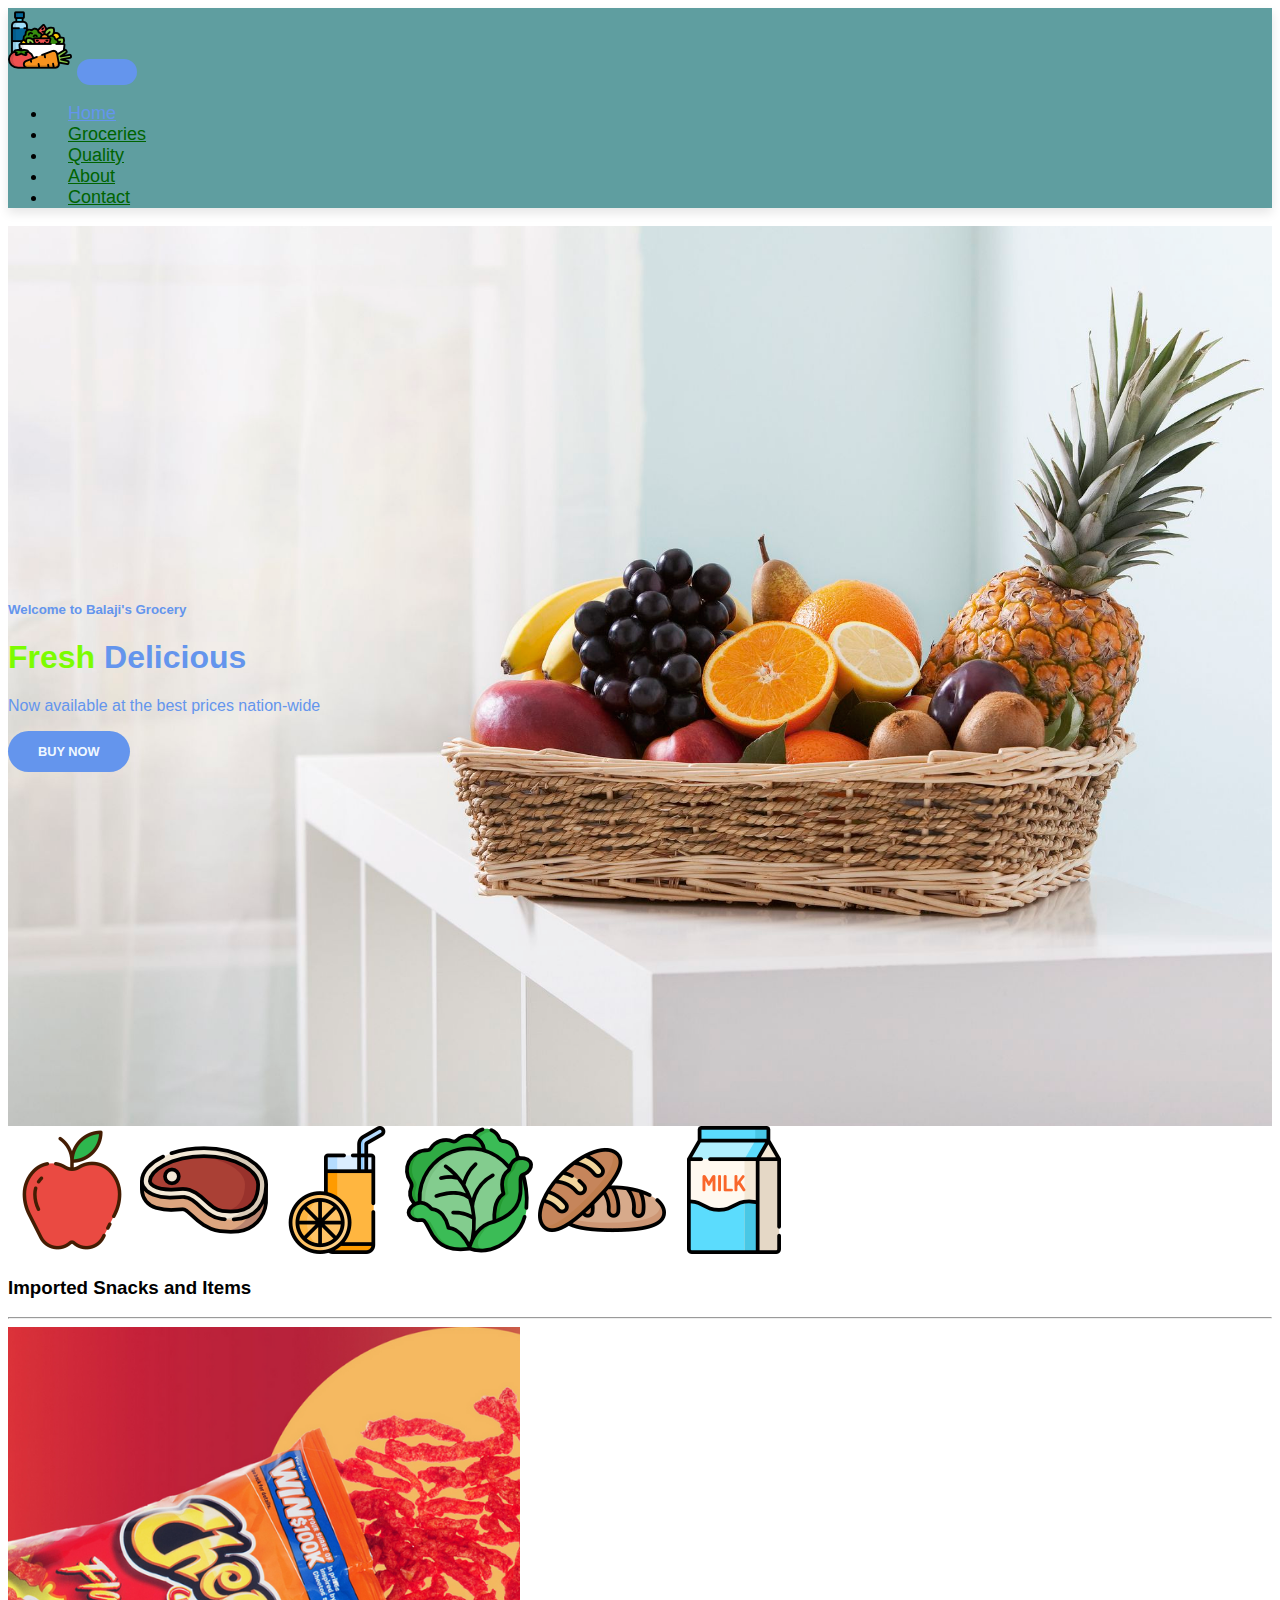
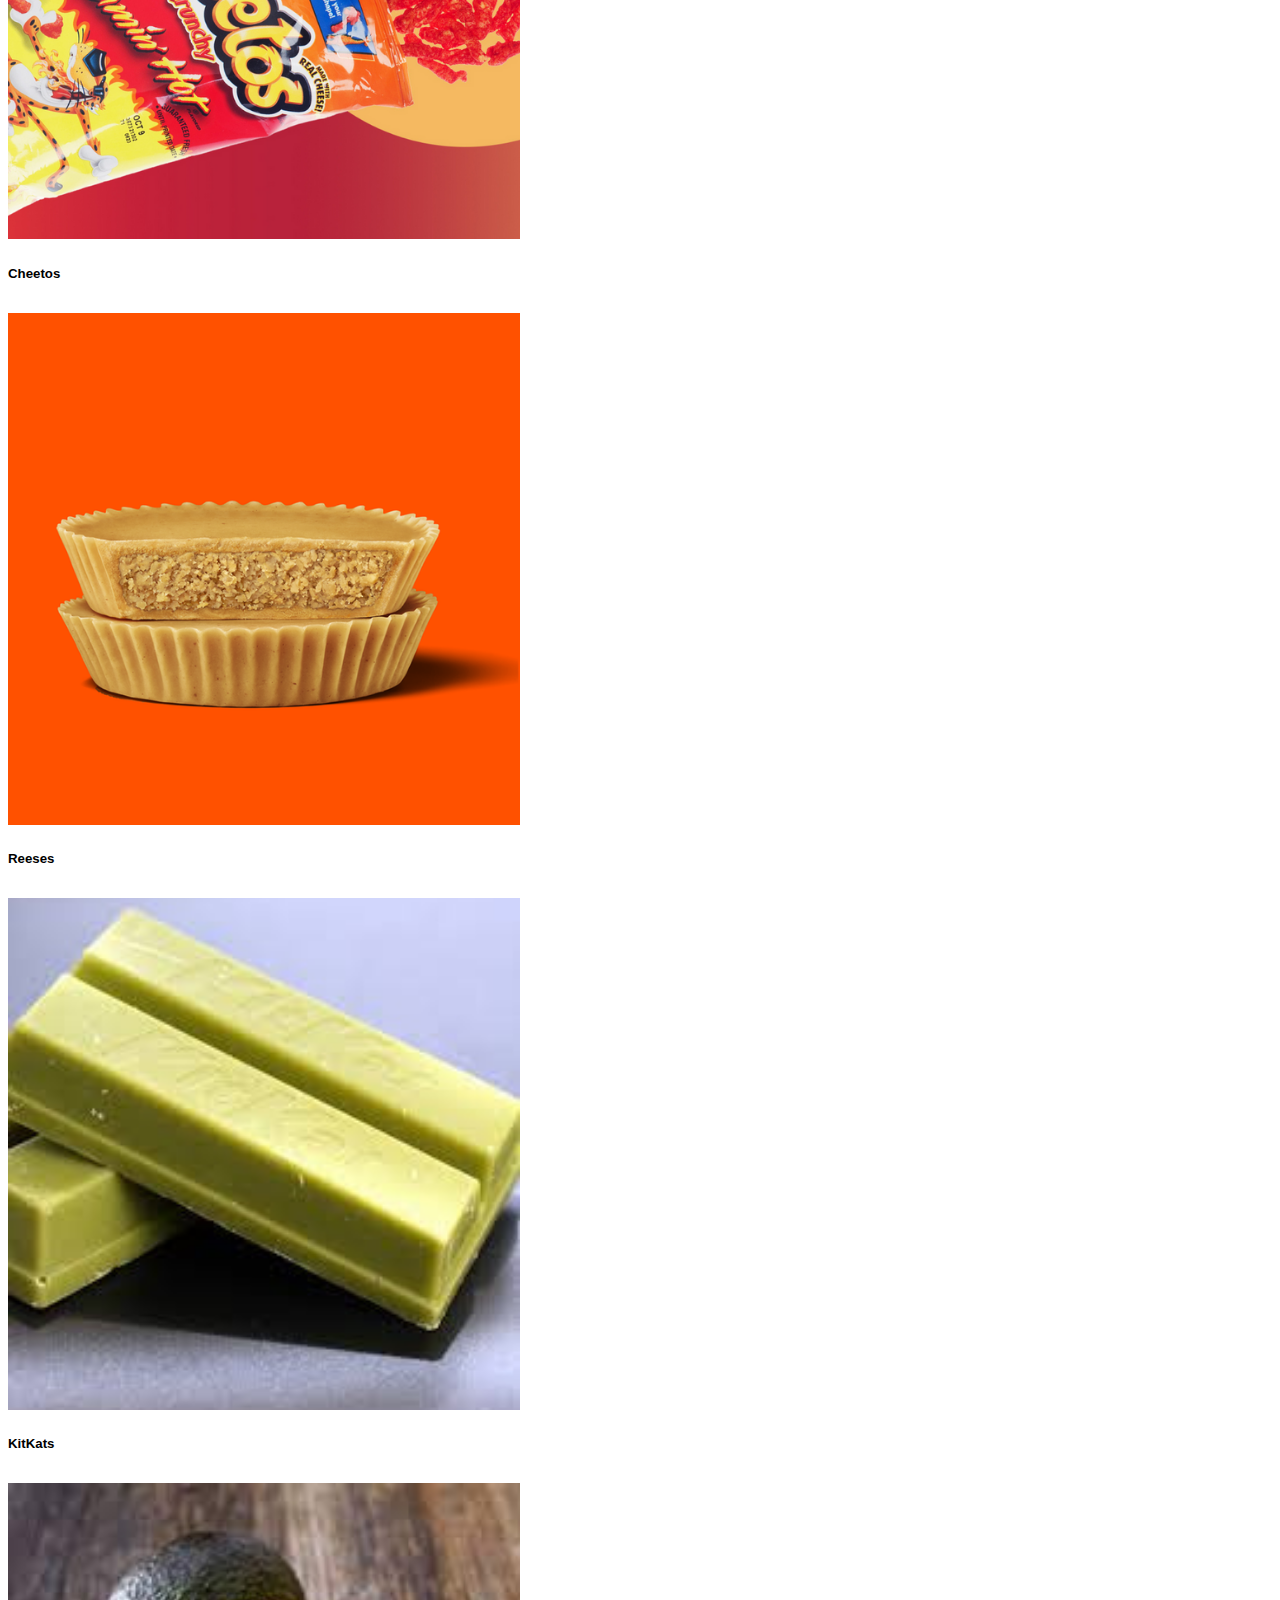
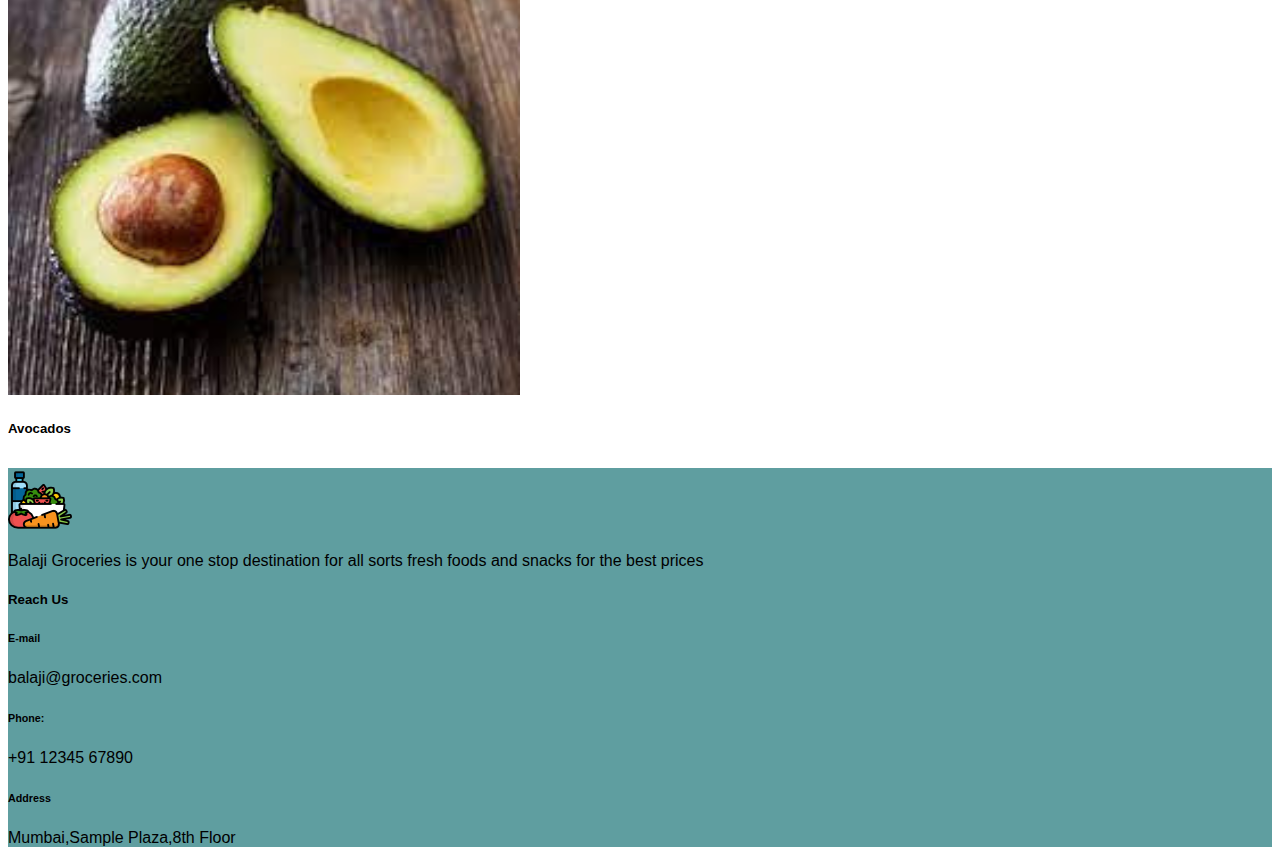
<file: index.html>
<!DOCTYPE html>
<html lang="en">
<head>
    <meta charset="UTF-8">
    <meta http-equiv="X-UA-Compatible" content="IE=edge">
    <meta name="viewport" content="width=device-width, initial-scale=1.0">
    <title>Balaji's Grocery</title>

    
    <link rel="stylesheet" href="https://stackpath.bootstrapcdn.com/bootstrap/4.1.3/css/bootstrap.min.css" integrity="sha384-MCw98/SFnGE8fJT3GXwEOngsV7Zt27NXFoaoApmYm81iuXoPkFOJwJ8ERdknLPMO" crossorigin="anonymous">

    <link rel="stylesheet" href="https://pro.fontawesome.com/releases/v5.10.0/css/all.css" integrity="sha384-AYmEC3Yw5cVb3ZcuHtOA93w35dYTsvhLPVnYs9eStHfGJvOvKxVfELGroGkvsg+p" crossorigin="anonymous"/>

    <link rel="stylesheet" href="style.css">
</head>
<body>

    <!-- navbar -->
    <nav class="navbar navbar-expand-lg navbar-light bg-light py-3 fixed-top">
        <div class="container">
         <img src="img/diet.png">
          <button class="navbar-toggler" type="button" data-bs-toggle="collapse" data-bs-target="#navbarSupportedContent" aria-controls="navbarSupportedContent" aria-expanded="false" aria-label="Toggle navigation">
            <span class="navbar-toggler-icon"></span>
          </button>
          <div class="collapse navbar-collapse" id="navbarSupportedContent">
            <ul class="navbar-nav ml-auto">
             
              <li class="nav-item">
                <a class="nav-link active" href="#">Home</a>
              </li>
              <li class="nav-item">
                <a class="nav-link" href="grocery.html">Groceries</a>
              </li>
              <li class="nav-item">
                <a class="nav-link" href="quality.html">Quality</a>
              </li>
              <li class="nav-item">
                <a class="nav-link" href="about.html">About</a>
              </li>
              <li class="nav-item">
                <a class="nav-link" href="contactus.html">Contact</a>
              </li>              
          </div>
        </div>
      </nav>
<section id="home">
    <div class="container">
        <h5>Welcome to Balaji's Grocery</h5>
        <h1><span>Fresh</span> Delicious</h1>
        <p>Now available at the best prices nation-wide</p>
        <a href="grocery.html">
        <button>Buy Now</button>
        </a>
    </div>
</section>

<section id="variety" class="container">
    <div>
        <div class="row m-0 py-5">
            <img class="img-fluid col-lg-2 col-md-4 col-6" src="img/apple.png">
            <img class="img-fluid col-lg-2 col-md-4 col-6" src="img/meat.png">
            <img class="img-fluid col-lg-2 col-md-4 col-6" src="img/juice.png">
            <img class="img-fluid col-lg-2 col-md-4 col-6" src="img/cabbage.png">
            <img class="img-fluid col-lg-2 col-md-4 col-6" src="img/bread.png">
            <img class="img-fluid col-lg-2 col-md-4 col-6" src="img/milk.png">
        </div>
    </div>
</section>

<section id="imported" class="my-y pb-5">
  <div class="container text-center mt-5 py-5">
    <h3>Imported Snacks and Items</h3>
    <hr>
  </div>
<div class="row mx-auto container-fluid">
  <div class="product text-center col-lg-3 col-md-3 col-12">
  <img class="img-fluid mb-3" src="img/1.png">
  <h5 class="p-name">Cheetos</h5>
  
  </div>
  <div class="product text-center col-lg-3 col-md-3 col-12">
    <img class="img-fluid mb-3" src="img/2.png">
    <h5 class="p-name">Reeses</h5>
    
    </div>
    <div class="product text-center col-lg-3 col-md-3 col-12">
      <img class="img-fluid mb-3" src="img/3.png">
      <h5 class="p-name">KitKats</h5>
      
      </div>
      <div class="product text-center col-lg-3 col-md-3 col-12">
        <img class="img-fluid mb-3" src="img/5.png">
        <h5 class="p-name">Avocados</h5>
        
        </div>
</div>
</section>

<footer class ="mt-5 py-5">
  <div class="row container mx-auto pt-5">
    <div class="footer-one col-lg-3 col-lg-6 col-12">
      <img src="img/diet.png">
      <p class="pt-3">Balaji Groceries is your one stop destination for all sorts fresh foods and snacks for the best prices</p>
       
    </div>
    
    <div class="footer-one col-lg-3 col-lg-6 col-12">
    <h5>Reach Us</h5>
    <div>
      <h6>E-mail</h6>
      <p>balaji@groceries.com</p>
    </div> 
    <div>
      <h6>Phone:</h6>
      <p>+91 12345 67890</p>
    </div> 
    <div>
      <h6>Address</h6>
      <p>Mumbai,Sample Plaza,8th Floor</p>
    </div>  
    
    
    
  </div>
  </div>

</footer>

    <script src="https://cdn.jsdelivr.net/npm/@popperjs/core@2.9.3/dist/umd/popper.min.js" integrity="sha384-W8fXfP3gkOKtndU4JGtKDvXbO53Wy8SZCQHczT5FMiiqmQfUpWbYdTil/SxwZgAN" crossorigin="anonymous"></script>
    <script src="https://cdn.jsdelivr.net/npm/bootstrap@5.1.1/dist/js/bootstrap.min.js" integrity="sha384-skAcpIdS7UcVUC05LJ9Dxay8AXcDYfBJqt1CJ85S/CFujBsIzCIv+l9liuYLaMQ/" crossorigin="anonymous"></script>


</body>
</html>
</file>
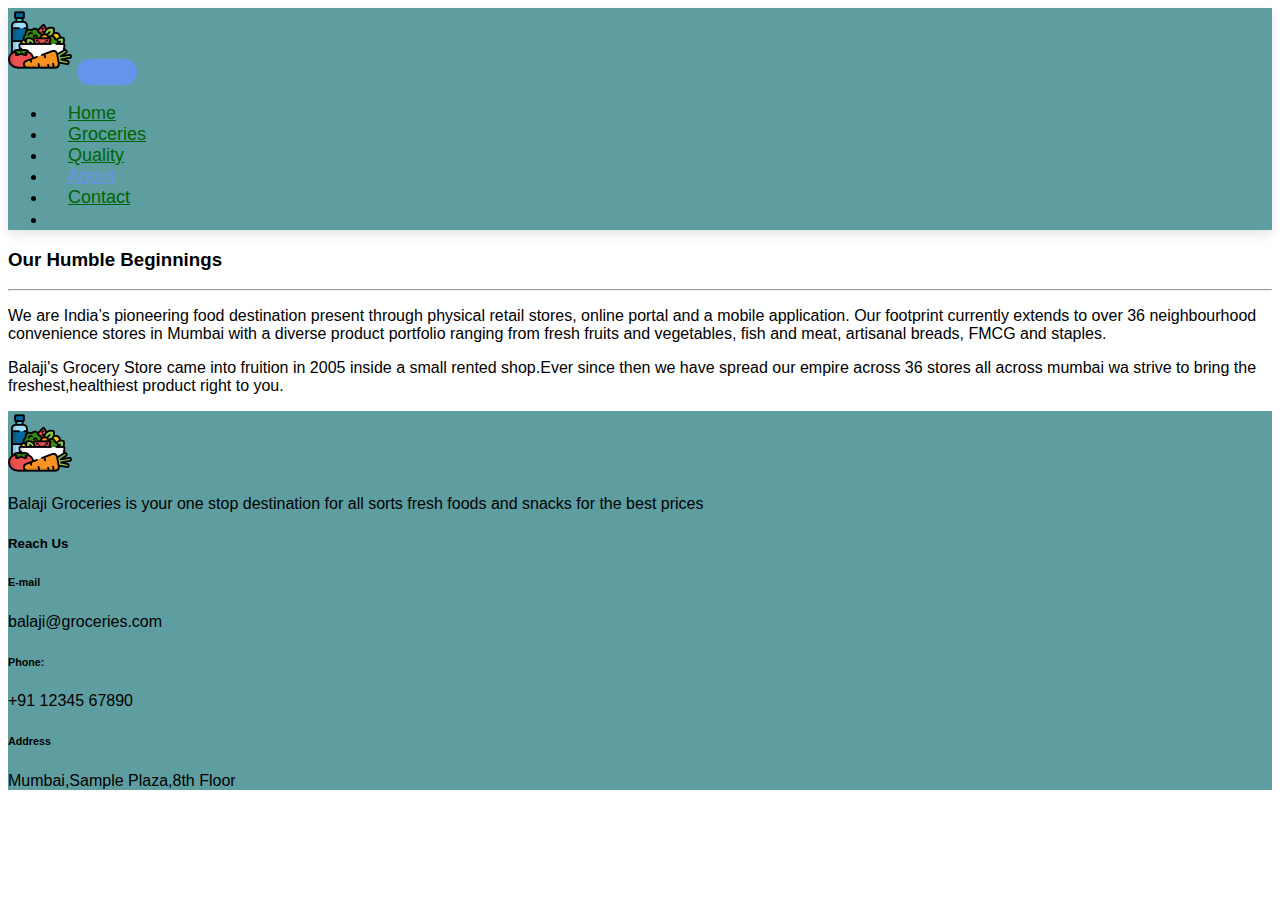
<file: about.html>
<!DOCTYPE html>
<html lang="en">
<head>
    <meta charset="UTF-8">
    <meta http-equiv="X-UA-Compatible" content="IE=edge">
    <meta name="viewport" content="width=device-width, initial-scale=1.0">
    <title>About Us</title>

    
    <link rel="stylesheet" href="https://stackpath.bootstrapcdn.com/bootstrap/4.1.3/css/bootstrap.min.css" integrity="sha384-MCw98/SFnGE8fJT3GXwEOngsV7Zt27NXFoaoApmYm81iuXoPkFOJwJ8ERdknLPMO" crossorigin="anonymous">

    <link rel="stylesheet" href="https://pro.fontawesome.com/releases/v5.10.0/css/all.css" integrity="sha384-AYmEC3Yw5cVb3ZcuHtOA93w35dYTsvhLPVnYs9eStHfGJvOvKxVfELGroGkvsg+p" crossorigin="anonymous"/>

    <link rel="stylesheet" href="style.css">
</head>
<body>
      
      <!-- navbar -->
      <nav class="navbar navbar-expand-lg navbar-light bg-light py-3 fixed-top">
        <div class="container">
         <img src="img/diet.png">
          <button class="navbar-toggler" type="button" data-bs-toggle="collapse" data-bs-target="#navbarSupportedContent" aria-controls="navbarSupportedContent" aria-expanded="false" aria-label="Toggle navigation">
            <span class="navbar-toggler-icon"></span>
          </button>
          <div class="collapse navbar-collapse" id="navbarSupportedContent">
            <ul class="navbar-nav ml-auto">
             
              <li class="nav-item">
                <a class="nav-link" href="index.html">Home</a>
              </li>
              <li class="nav-item">
                <a class="nav-link" href="grocery.html">Groceries</a>
              </li>
              <li class="nav-item">
                <a class="nav-link" href="quality.html">Quality</a>
              </li>
              <li class="nav-item">
                <a class="nav-link active" href="#">About</a>
              </li>
              <li class="nav-item">
                <a class="nav-link" href="contactus.html">Contact</a>
              </li>
              <li class="nav-item">
                <i class="fas fa-search"></i>
                <i class="fas fa-shopping-cart"></i>
              </li>
              
              
          </div>
        </div>
      </nav>
      <section id="imported" class="my-y pb-5">
        <div class="container text-center mt-5 py-5">
          <h3>Our Humble Beginnings</h3>
          <hr>
        </div>
      <div class="row mx-auto container-fluid">
        <p class="container">We are India’s pioneering food destination present through physical retail stores, online portal and a mobile application. Our footprint currently extends to over 36 neighbourhood convenience stores in Mumbai with a diverse product portfolio ranging from fresh fruits and vegetables, fish and meat, artisanal breads, FMCG and staples.</p>
        <p class="container">Balaji's Grocery Store came into fruition in 2005 inside a small rented shop.Ever since then we have spread our empire across 36 stores all across mumbai wa strive to bring the freshest,healthiest product right to you.</p>
      </div>
      </section>

      <footer class ="mt-5 py-5">
        <div class="row container mx-auto pt-5">
          <div class="footer-one col-lg-3 col-lg-6 col-12">
            <img src="img/diet.png">
            <p class="pt-3">Balaji Groceries is your one stop destination for all sorts fresh foods and snacks for the best prices</p>
             
          </div>
          
          <div class="footer-one col-lg-3 col-lg-6 col-12">
          <h5>Reach Us</h5>
          <div>
            <h6>E-mail</h6>
            <p>balaji@groceries.com</p>
          </div> 
          <div>
            <h6>Phone:</h6>
            <p>+91 12345 67890</p>
          </div> 
          <div>
            <h6>Address</h6>
            <p>Mumbai,Sample Plaza,8th Floor</p>
          </div>  
          
          
          
        </div>
        </div>
      
      </footer>
    <script src="https://cdn.jsdelivr.net/npm/@popperjs/core@2.9.3/dist/umd/popper.min.js" integrity="sha384-W8fXfP3gkOKtndU4JGtKDvXbO53Wy8SZCQHczT5FMiiqmQfUpWbYdTil/SxwZgAN" crossorigin="anonymous"></script>
    <script src="https://cdn.jsdelivr.net/npm/bootstrap@5.1.1/dist/js/bootstrap.min.js" integrity="sha384-skAcpIdS7UcVUC05LJ9Dxay8AXcDYfBJqt1CJ85S/CFujBsIzCIv+l9liuYLaMQ/" crossorigin="anonymous"></script>
</body>
</html>
</file>
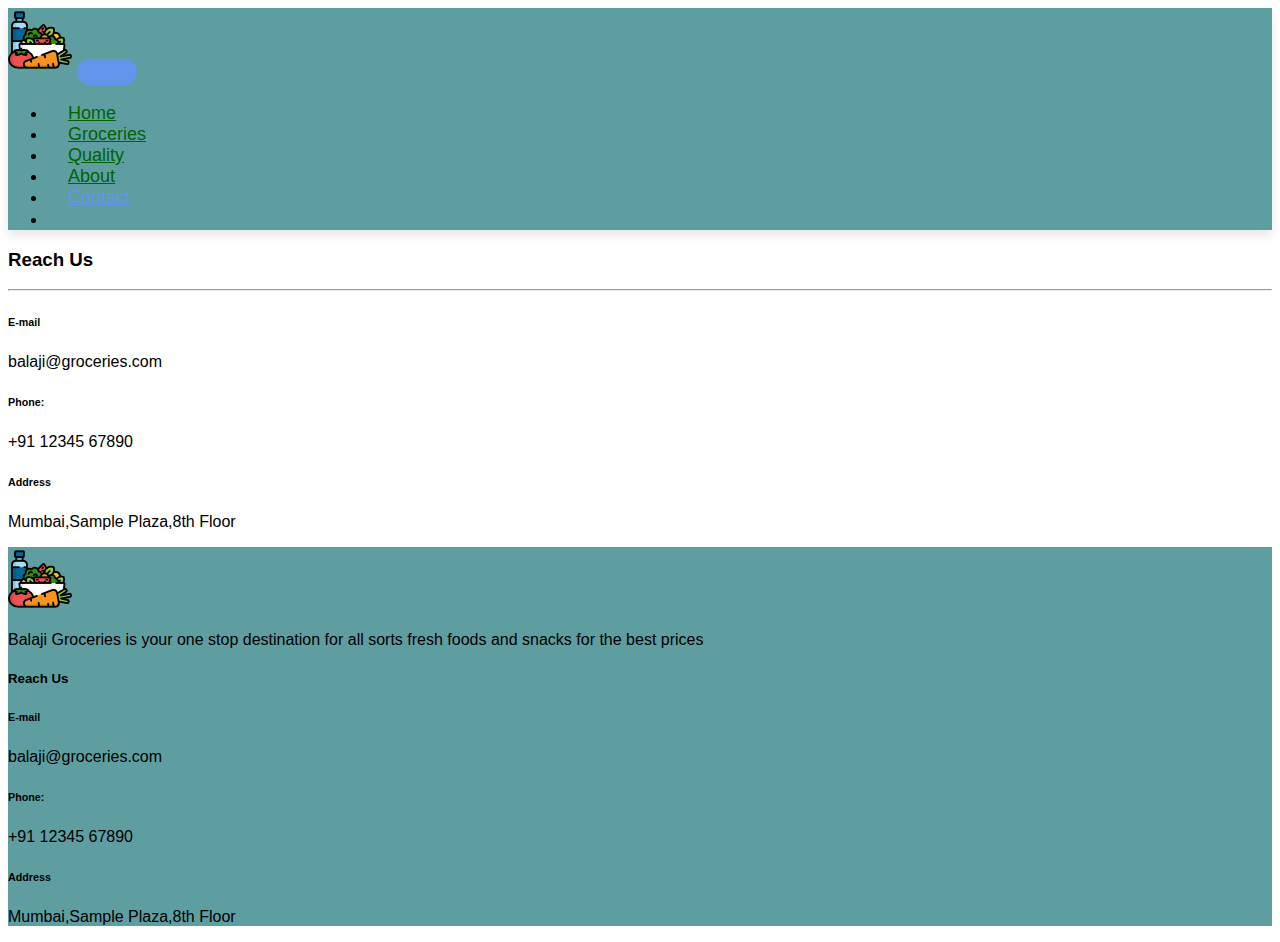
<file: contactus.html>
<!DOCTYPE html>
<html lang="en">
<head>
    <meta charset="UTF-8">
    <meta http-equiv="X-UA-Compatible" content="IE=edge">
    <meta name="viewport" content="width=device-width, initial-scale=1.0">
    <title>Reach Us</title>

    
    <link rel="stylesheet" href="https://stackpath.bootstrapcdn.com/bootstrap/4.1.3/css/bootstrap.min.css" integrity="sha384-MCw98/SFnGE8fJT3GXwEOngsV7Zt27NXFoaoApmYm81iuXoPkFOJwJ8ERdknLPMO" crossorigin="anonymous">

    <link rel="stylesheet" href="https://pro.fontawesome.com/releases/v5.10.0/css/all.css" integrity="sha384-AYmEC3Yw5cVb3ZcuHtOA93w35dYTsvhLPVnYs9eStHfGJvOvKxVfELGroGkvsg+p" crossorigin="anonymous"/>

    <link rel="stylesheet" href="style.css">
</head>
<body>
      
      <!-- navbar -->
      <nav class="navbar navbar-expand-lg navbar-light bg-light py-3 fixed-top">
        <div class="container">
         <img src="img/diet.png">
          <button class="navbar-toggler" type="button" data-bs-toggle="collapse" data-bs-target="#navbarSupportedContent" aria-controls="navbarSupportedContent" aria-expanded="false" aria-label="Toggle navigation">
            <span class="navbar-toggler-icon"></span>
          </button>
          <div class="collapse navbar-collapse" id="navbarSupportedContent">
            <ul class="navbar-nav ml-auto">
             
              <li class="nav-item">
                <a class="nav-link" href="index.html">Home</a>
              </li>
              <li class="nav-item">
                <a class="nav-link" href="grocery.html">Groceries</a>
              </li>
              <li class="nav-item">
                <a class="nav-link" href="quality.html">Quality</a>
              </li>
              <li class="nav-item">
                <a class="nav-link" href="about.html">About</a>
              </li>
              <li class="nav-item">
                <a class="nav-link active" href="#">Contact</a>
              </li>
              <li class="nav-item">
                <i class="fas fa-search"></i>
                <i class="fas fa-shopping-cart"></i>
              </li>
              
              
          </div>
        </div>
      </nav>

      <section id="imported" class="my-y pb-5">
        <div class="container text-center mt-5 py-5">
          <h3>Reach Us</h3>
          <hr>
        </div>
      <div class="container">
        <div>
          <h6>E-mail</h6>
          <p>balaji@groceries.com</p>
        </div> 
        <div>
          <h6>Phone:</h6>
          <p>+91 12345 67890</p>
        </div> 
        <div>
          <h6>Address</h6>
          <p>Mumbai,Sample Plaza,8th Floor</p>
        </div>  
      </div>
      </section>


      <footer class ="mt-5 py-5">
        <div class="row container mx-auto pt-5">
          <div class="footer-one col-lg-3 col-lg-6 col-12">
            <img src="img/diet.png">
            <p class="pt-3">Balaji Groceries is your one stop destination for all sorts fresh foods and snacks for the best prices</p>
             
          </div>
          
          <div class="footer-one col-lg-3 col-lg-6 col-12">
          <h5>Reach Us</h5>
          <div>
            <h6>E-mail</h6>
            <p>balaji@groceries.com</p>
          </div> 
          <div>
            <h6>Phone:</h6>
            <p>+91 12345 67890</p>
          </div> 
          <div>
            <h6>Address</h6>
            <p>Mumbai,Sample Plaza,8th Floor</p>
          </div>  
          
          
          
        </div>
        </div>
      
      </footer>
    <script src="https://cdn.jsdelivr.net/npm/@popperjs/core@2.9.3/dist/umd/popper.min.js" integrity="sha384-W8fXfP3gkOKtndU4JGtKDvXbO53Wy8SZCQHczT5FMiiqmQfUpWbYdTil/SxwZgAN" crossorigin="anonymous"></script>
    <script src="https://cdn.jsdelivr.net/npm/bootstrap@5.1.1/dist/js/bootstrap.min.js" integrity="sha384-skAcpIdS7UcVUC05LJ9Dxay8AXcDYfBJqt1CJ85S/CFujBsIzCIv+l9liuYLaMQ/" crossorigin="anonymous"></script>
</body>
</html>
</file>
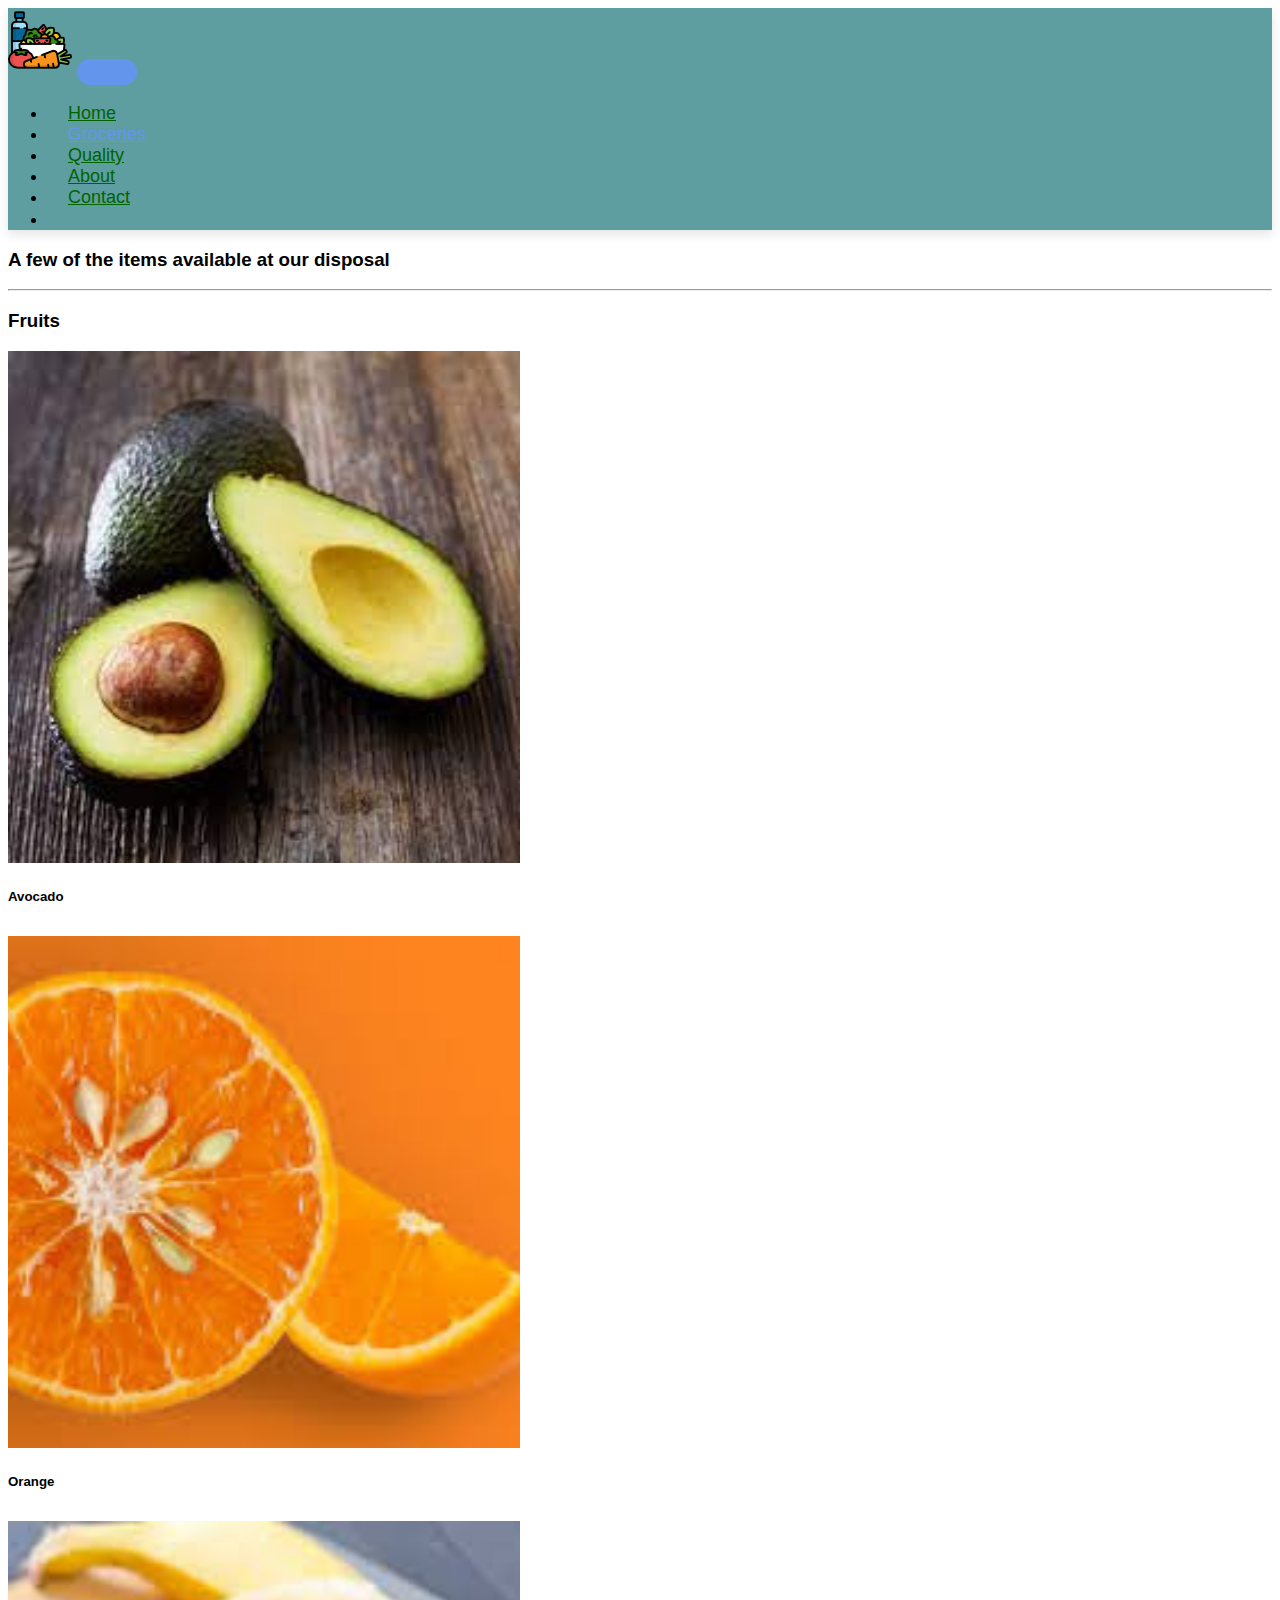
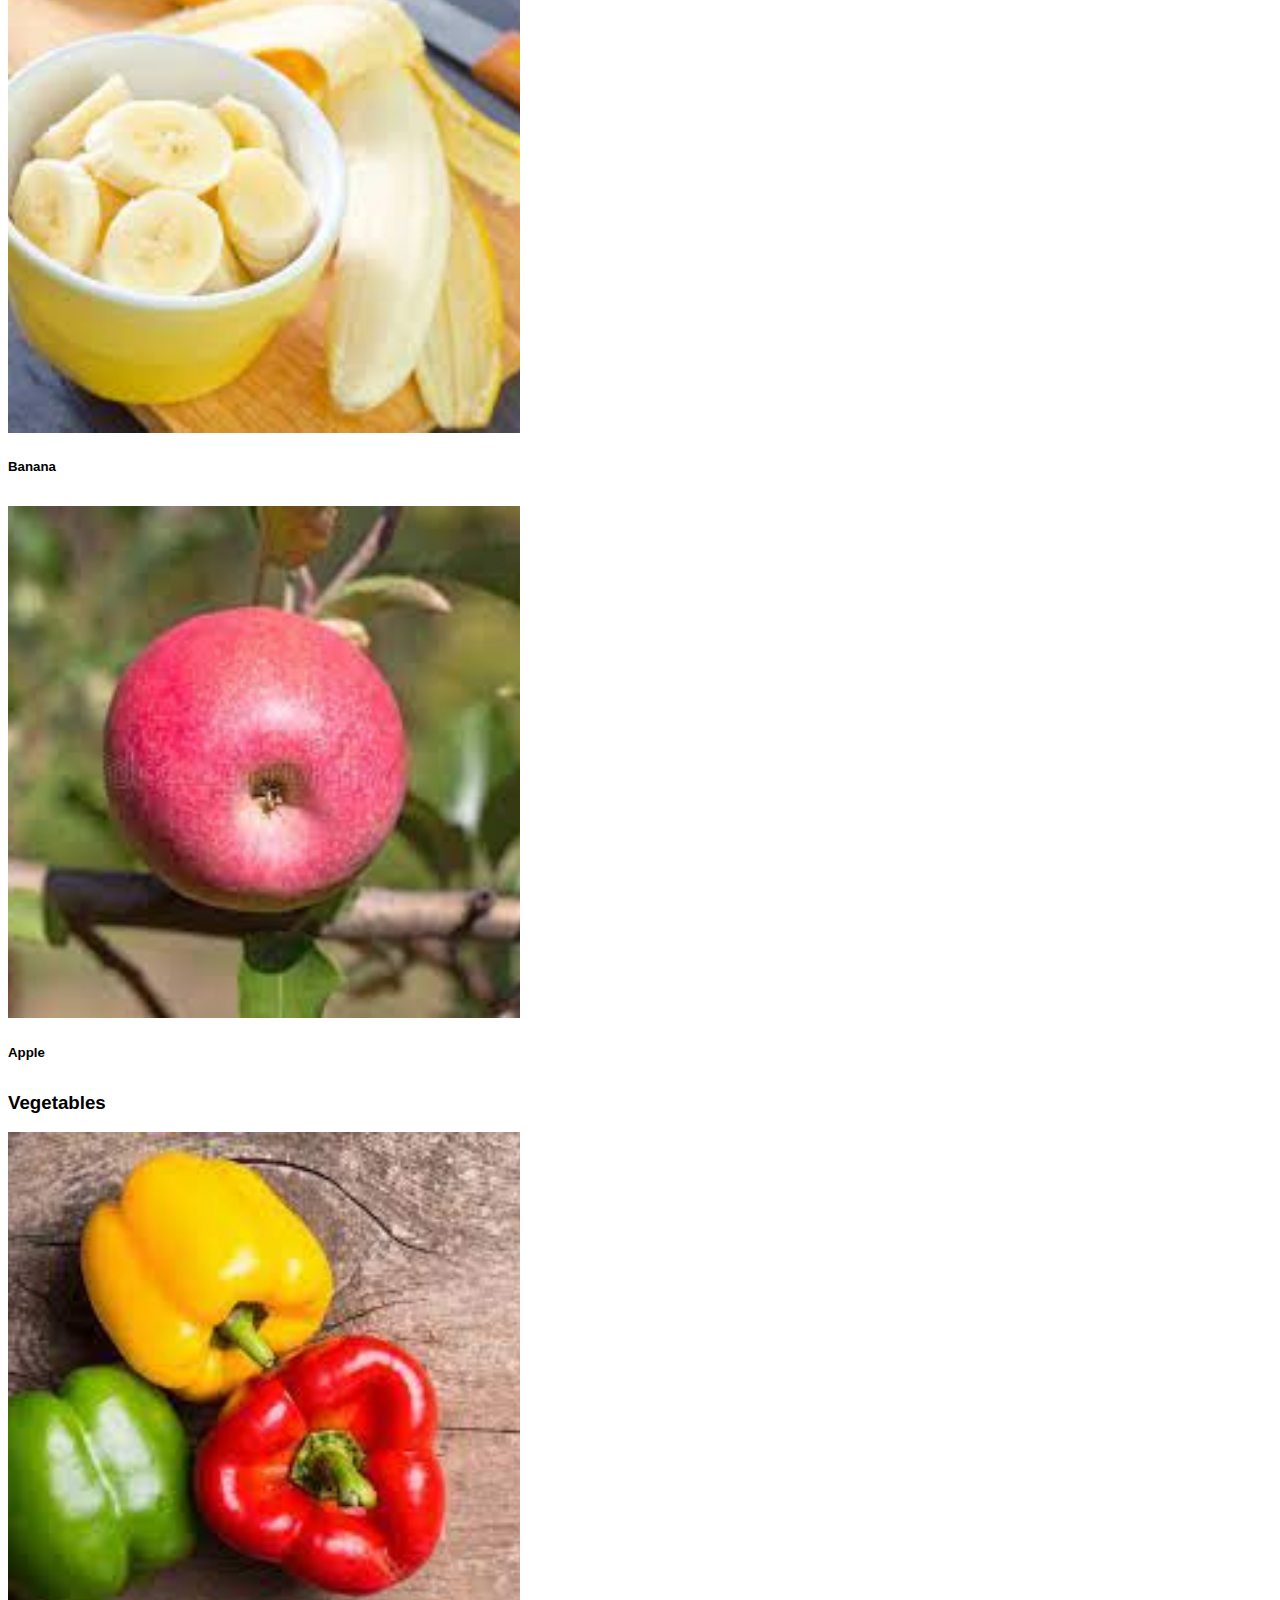
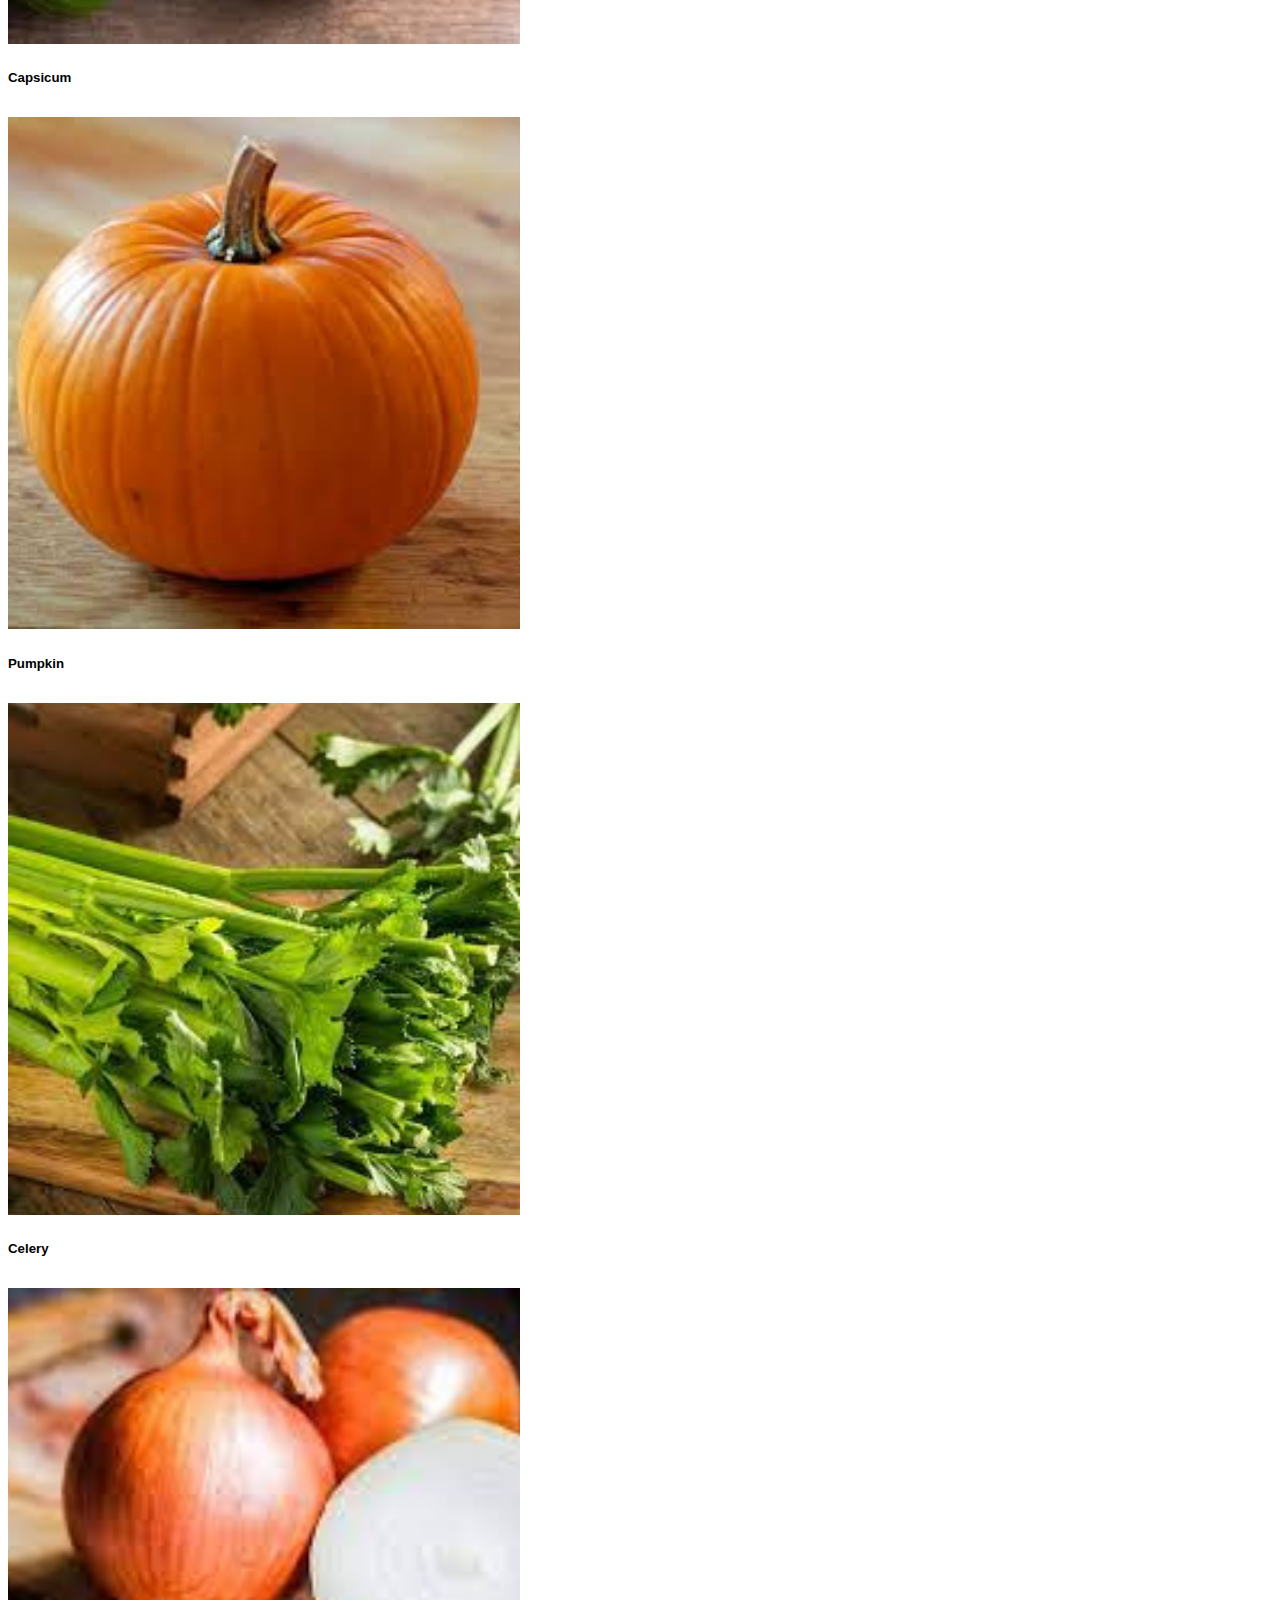
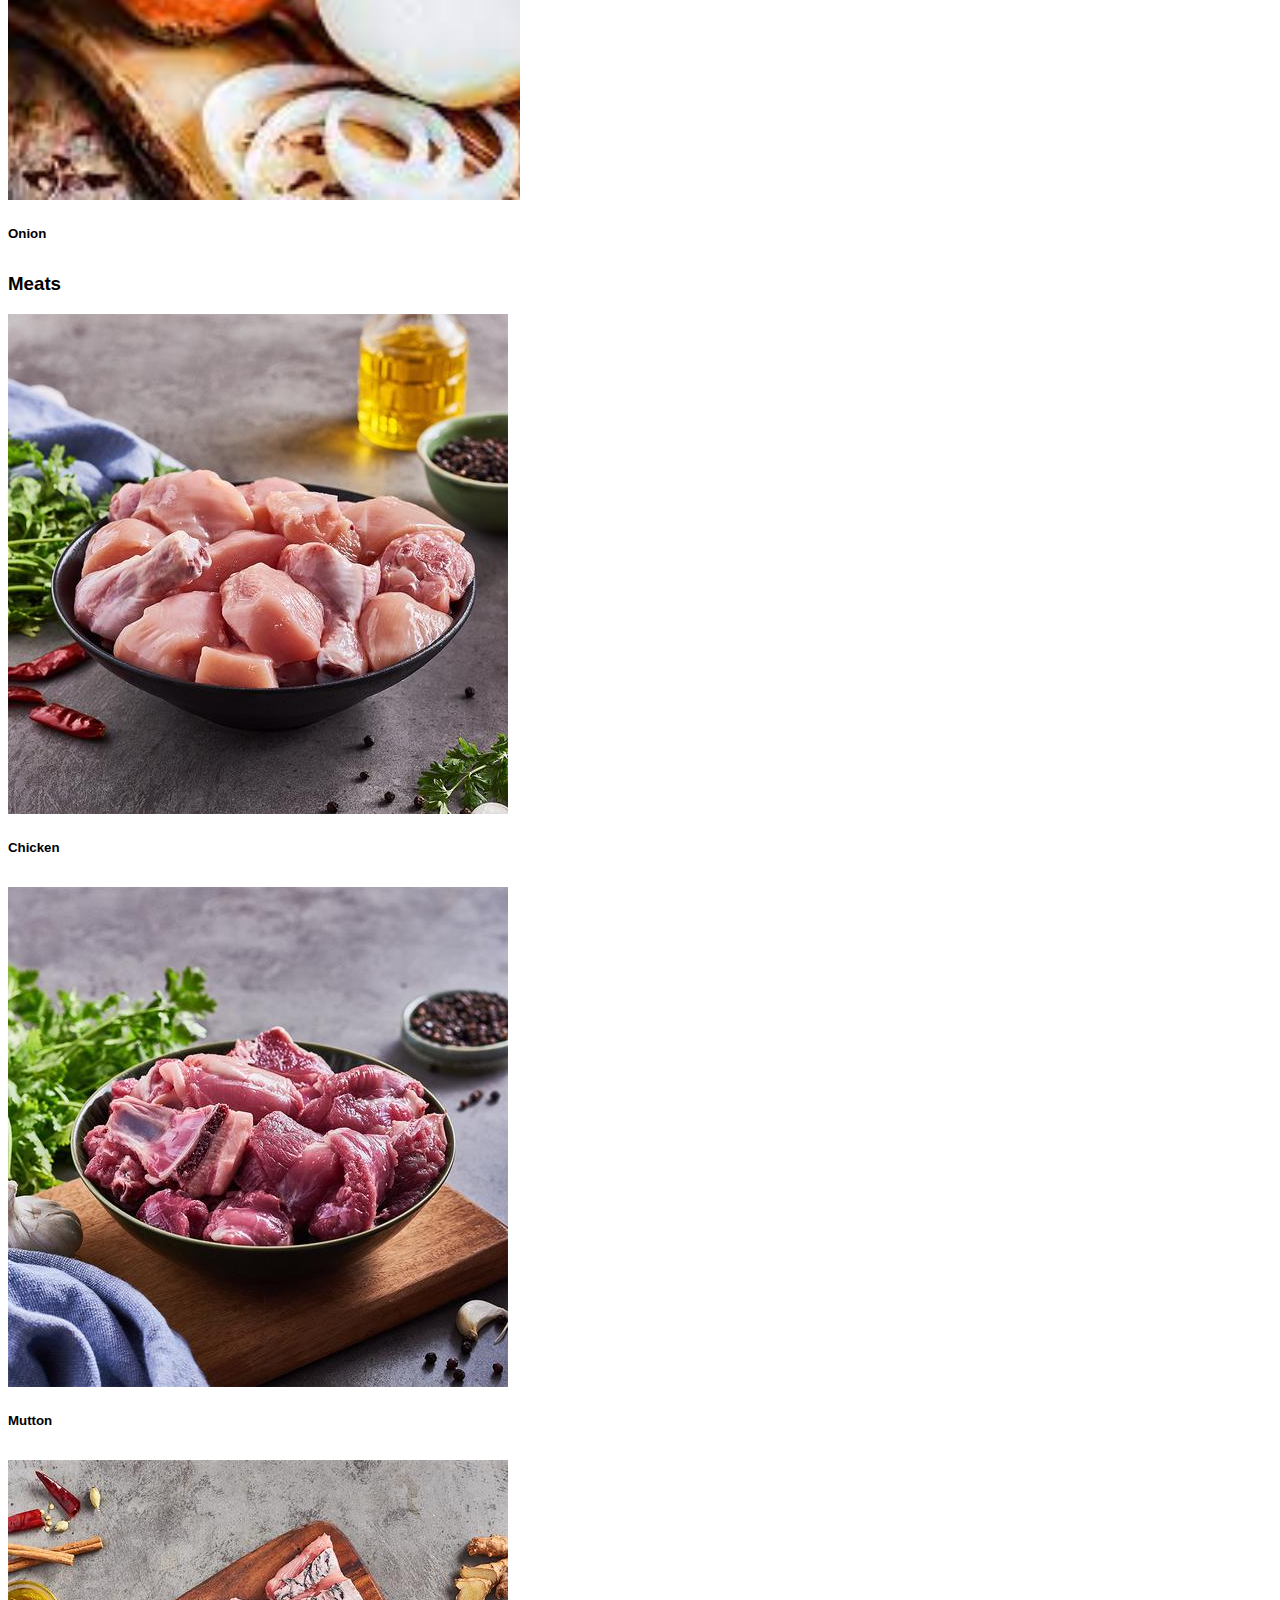
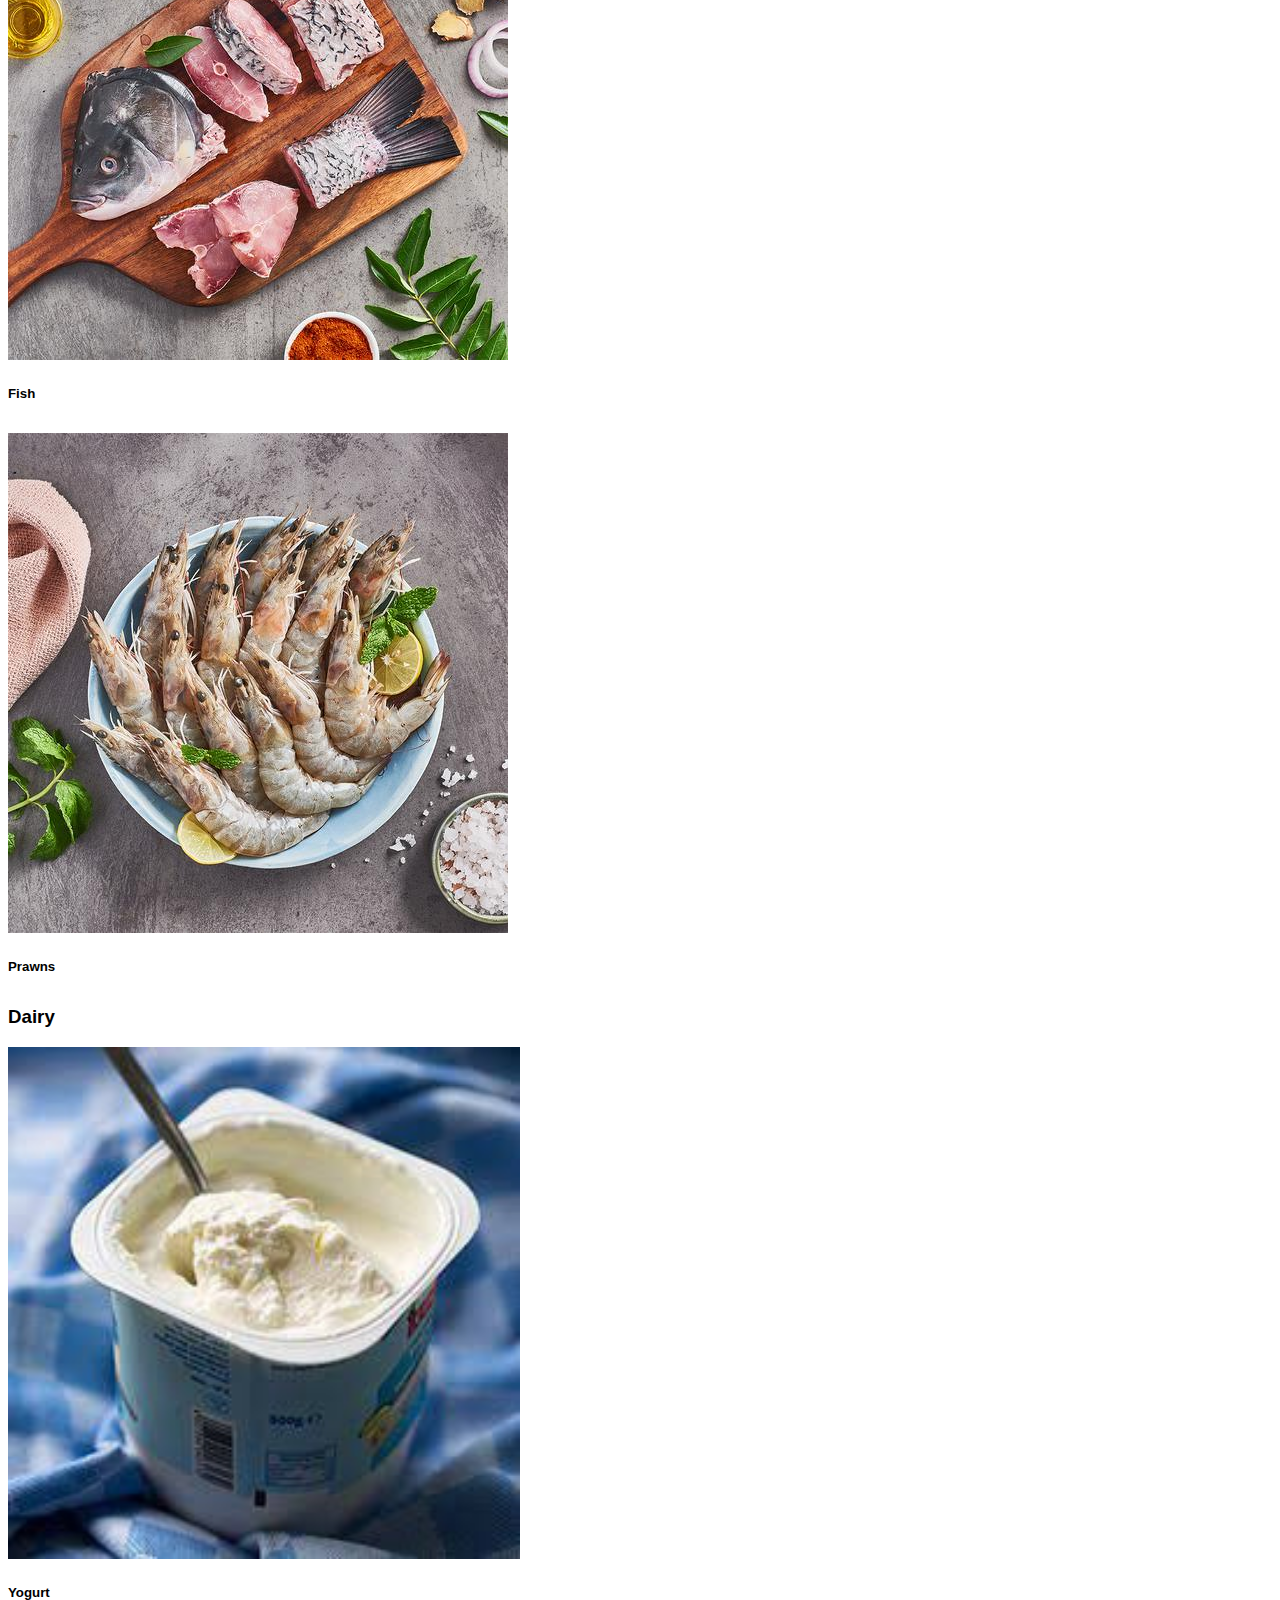
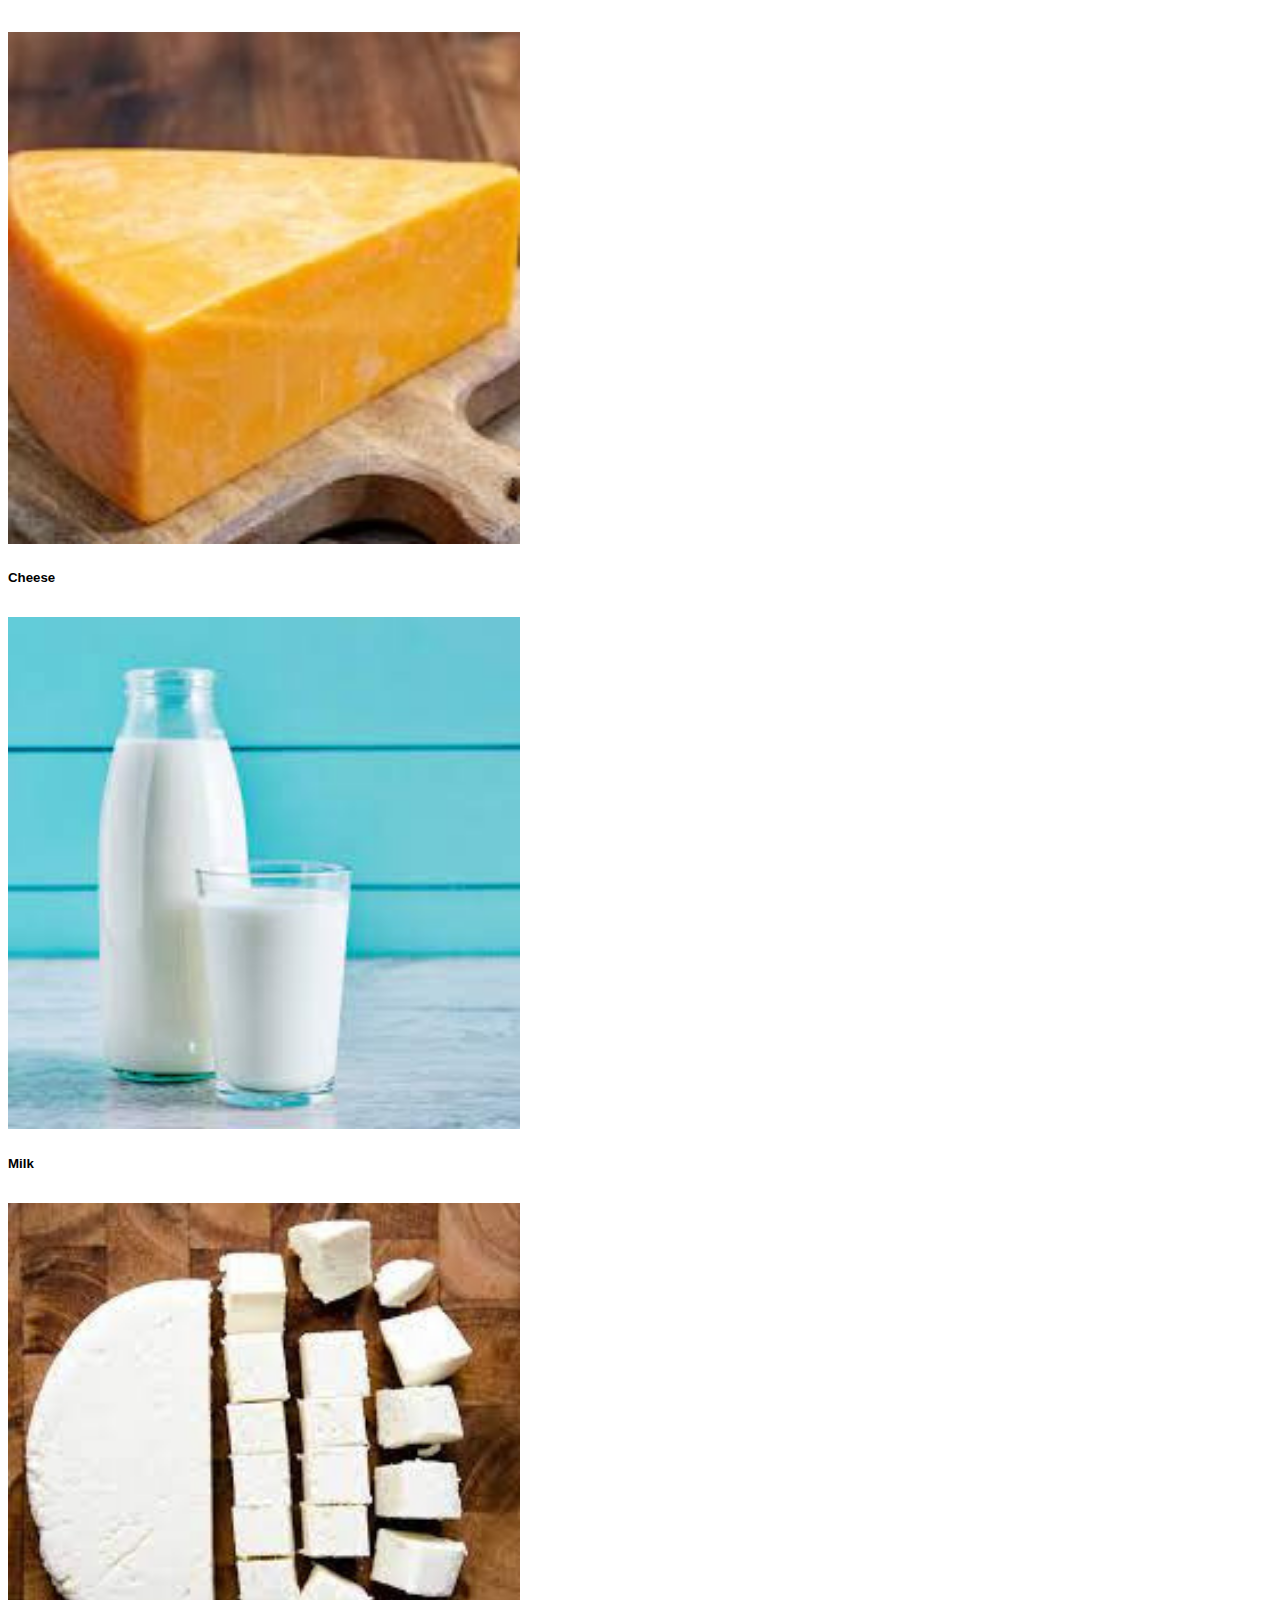
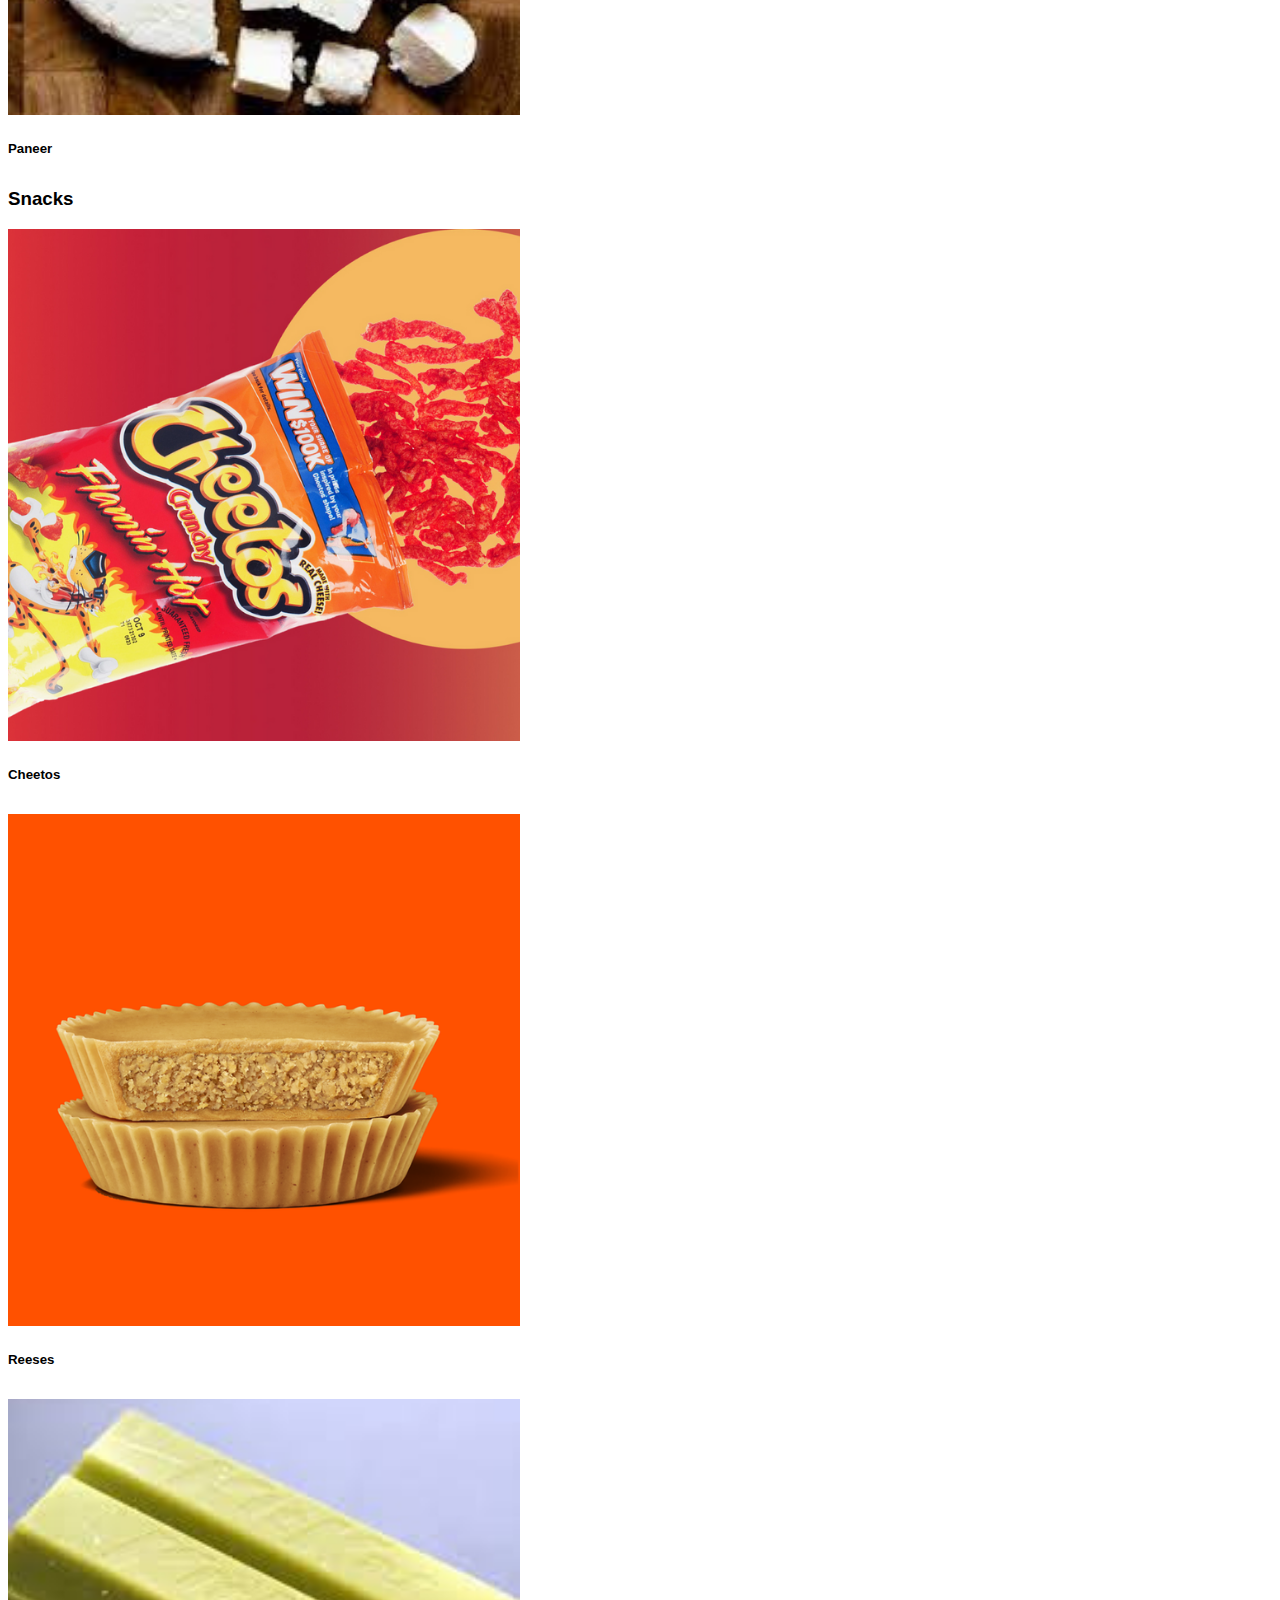
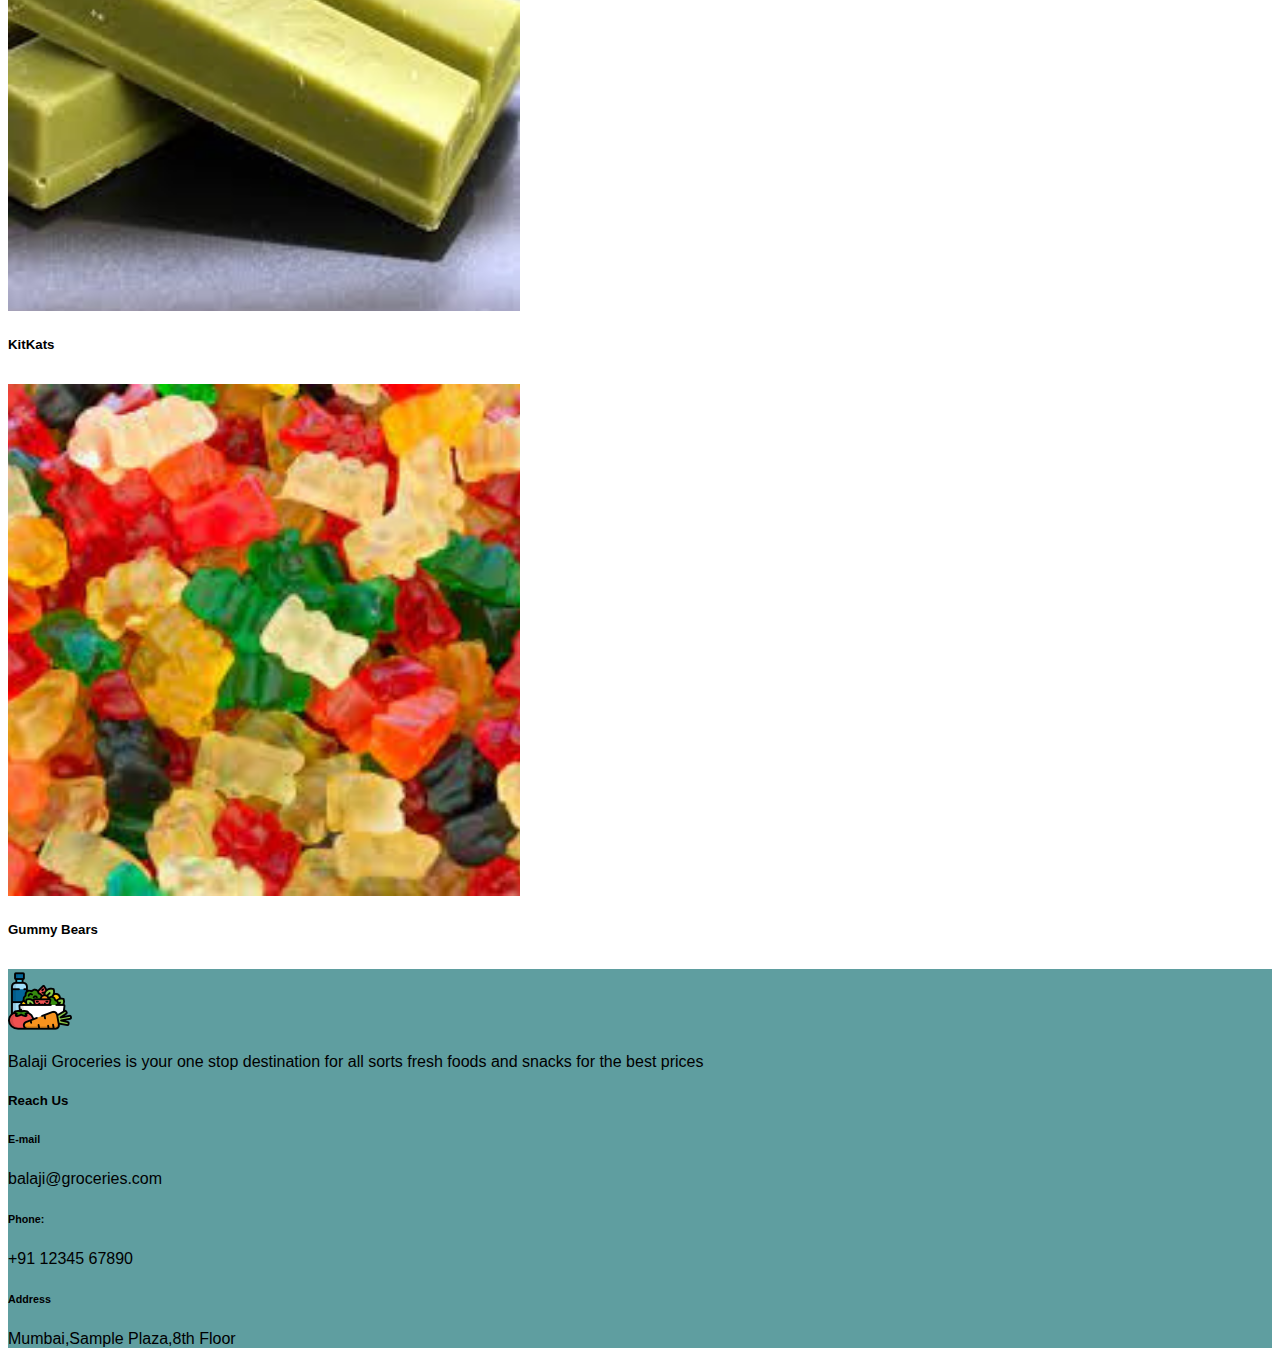
<file: grocery.html>
<!DOCTYPE html>
<html lang="en">
<head>
    <meta charset="UTF-8">
    <meta http-equiv="X-UA-Compatible" content="IE=edge">
    <meta name="viewport" content="width=device-width, initial-scale=1.0">
    <title>Buy Grocery</title>    
    <link rel="stylesheet" href="https://stackpath.bootstrapcdn.com/bootstrap/4.1.3/css/bootstrap.min.css" integrity="sha384-MCw98/SFnGE8fJT3GXwEOngsV7Zt27NXFoaoApmYm81iuXoPkFOJwJ8ERdknLPMO" crossorigin="anonymous">
    <link rel="stylesheet" href="https://pro.fontawesome.com/releases/v5.10.0/css/all.css" integrity="sha384-AYmEC3Yw5cVb3ZcuHtOA93w35dYTsvhLPVnYs9eStHfGJvOvKxVfELGroGkvsg+p" crossorigin="anonymous"/>
    <link rel="stylesheet" href="style.css">
   </head>
<body>
      
      <!-- navbar -->
      <nav class="navbar navbar-expand-lg navbar-light bg-light py-3 fixed-top">
        <div class="container">
         <img src="img/diet.png">
          <button class="navbar-toggler" type="button" data-bs-toggle="collapse" data-bs-target="#navbarSupportedContent" aria-controls="navbarSupportedContent" aria-expanded="false" aria-label="Toggle navigation">
            <span class="navbar-toggler-icon"></span>
          </button>
          <div class="collapse navbar-collapse" id="navbarSupportedContent">
            <ul class="navbar-nav ml-auto">
             
              <li class="nav-item">
                <a class="nav-link" href="index.html">Home</a>
              </li>
              <li class="nav-item">
                <a class="nav-link active" href="#">Groceries</a>
              </li>
              <li class="nav-item">
                <a class="nav-link" href="quality.html">Quality</a>
              </li>
              <li class="nav-item">
                <a class="nav-link" href="about.html">About</a>
              </li>
              <li class="nav-item">
                <a class="nav-link" href="about.html">Contact</a>
              </li>
              <li class="nav-item">
                <i class="fas fa-search"></i>
                <i class="fas fa-shopping-cart"></i>
              </li>
              
              
          </div>
        </div>
      </nav>

      <section id="imported" class="my-y py-5">
        <div class="container text-center mt-5 py-5">
          <h3>A few of the items available at our disposal</h3>
          <hr>
        </div>
      <div class="row mx-auto container">
        <div class="container">
            <h3>Fruits</h3>
          </div>
        <div class="product text-center col-lg-3 col-md-3 col-12">
        <img class="img-fluid mb-3" src="img/5.png">
        <h5 class="p-name">Avocado</h5>
        
        </div>
        <div class="product text-center col-lg-3 col-md-3 col-12">
          <img class="img-fluid mb-3" src="img/6.png">
          <h5 class="p-name">Orange</h5>
          
          </div>
          <div class="product text-center col-lg-3 col-md-3 col-12">
            <img class="img-fluid mb-3" src="img/7.png">
            <h5 class="p-name">Banana</h5>
            
            </div>
            <div class="product text-center col-lg-3 col-md-3 col-12">
              <img class="img-fluid mb-3" src="img/8.png">
              <h5 class="p-name">Apple</h5>
              
              </div>
      </div>

      <div class="row mx-auto container">
        <div class="container">
            <h3>Vegetables</h3>
          </div>
        <div class="product text-center col-lg-3 col-md-3 col-12">
        <img class="img-fluid mb-3" src="img/13.png">
        <h5 class="p-name">Capsicum</h5>
        
        </div>
        <div class="product text-center col-lg-3 col-md-3 col-12">
          <img class="img-fluid mb-3" src="img/14.png">
          <h5 class="p-name">Pumpkin</h5>
          
          </div>
          <div class="product text-center col-lg-3 col-md-3 col-12">
            <img class="img-fluid mb-3" src="img/15.png">
            <h5 class="p-name">Celery</h5>
            
            </div>
            <div class="product text-center col-lg-3 col-md-3 col-12">
              <img class="img-fluid mb-3" src="img/16.png">
              <h5 class="p-name">Onion</h5>
              
              </div>
      </div>
    
      <div class="row mx-auto container">
        <div class="container">
            <h3>Meats</h3>
          </div>
        <div class="product text-center col-lg-3 col-md-3 col-12">
        <img class="img-fluid mb-3" src="img/chicken.jpg">
        <h5 class="p-name">Chicken</h5>
        
        </div>
        <div class="product text-center col-lg-3 col-md-3 col-12">
          <img class="img-fluid mb-3" src="img/mutton.jpg">
          <h5 class="p-name">Mutton</h5>
          
          </div>
          <div class="product text-center col-lg-3 col-md-3 col-12">
            <img class="img-fluid mb-3" src="img/fish.jpg">
            <h5 class="p-name">Fish</h5>
            
            </div>
            <div class="product text-center col-lg-3 col-md-3 col-12">
              <img class="img-fluid mb-3" src="img/prawns.jpg">
              <h5 class="p-name">Prawns</h5>
              
              </div>
      </div>

      <div class="row mx-auto container">
        <div class="container">
            <h3>Dairy</h3>
          </div>
        <div class="product text-center col-lg-3 col-md-3 col-12">
        <img class="img-fluid mb-3" src="img/9.png">
        <h5 class="p-name">Yogurt</h5>
        
        </div>
        <div class="product text-center col-lg-3 col-md-3 col-12">
          <img class="img-fluid mb-3" src="img/10.png">
          <h5 class="p-name">Cheese</h5>
          
          </div>
          <div class="product text-center col-lg-3 col-md-3 col-12">
            <img class="img-fluid mb-3" src="img/11.png">
            <h5 class="p-name">Milk</h5>
            
            </div>
            <div class="product text-center col-lg-3 col-md-3 col-12">
              <img class="img-fluid mb-3" src="img/12.png">
              <h5 class="p-name">Paneer</h5>
              
              </div>
      </div>
    
      <div class="row mx-auto container">
        <div class="container">
            <h3>Snacks</h3>
          </div>
        <div class="product text-center col-lg-3 col-md-3 col-12">
        <img class="img-fluid mb-3" src="img/1.png">
        <h5 class="p-name">Cheetos</h5>
        
        </div>
        <div class="product text-center col-lg-3 col-md-3 col-12">
          <img class="img-fluid mb-3" src="img/2.png">
          <h5 class="p-name">Reeses</h5>
          
          </div>
          <div class="product text-center col-lg-3 col-md-3 col-12">
            <img class="img-fluid mb-3" src="img/3.png">
            <h5 class="p-name">KitKats</h5>
            
            </div>
            <div class="product text-center col-lg-3 col-md-3 col-12">
              <img class="img-fluid mb-3" src="img/4.png">
              <h5 class="p-name">Gummy Bears</h5>
              
              </div>
      </div>

      </section>

      <footer class ="mt-5 py-5">
        <div class="row container mx-auto pt-5">
          <div class="footer-one col-lg-3 col-lg-6 col-12">
            <img src="img/diet.png">
            <p class="pt-3">Balaji Groceries is your one stop destination for all sorts fresh foods and snacks for the best prices</p>
             
          </div>
          
          <div class="footer-one col-lg-3 col-lg-6 col-12">
          <h5>Reach Us</h5>
          <div>
            <h6>E-mail</h6>
            <p>balaji@groceries.com</p>
          </div> 
          <div>
            <h6>Phone:</h6>
            <p>+91 12345 67890</p>
          </div> 
          <div>
            <h6>Address</h6>
            <p>Mumbai,Sample Plaza,8th Floor</p>
          </div>  
          
          
          
        </div>
        </div>
      
      </footer>
    <script src="https://cdn.jsdelivr.net/npm/@popperjs/core@2.9.3/dist/umd/popper.min.js" integrity="sha384-W8fXfP3gkOKtndU4JGtKDvXbO53Wy8SZCQHczT5FMiiqmQfUpWbYdTil/SxwZgAN" crossorigin="anonymous"></script>
    <script src="https://cdn.jsdelivr.net/npm/bootstrap@5.1.1/dist/js/bootstrap.min.js" integrity="sha384-skAcpIdS7UcVUC05LJ9Dxay8AXcDYfBJqt1CJ85S/CFujBsIzCIv+l9liuYLaMQ/" crossorigin="anonymous"></script>
</body>
</html>
</file>
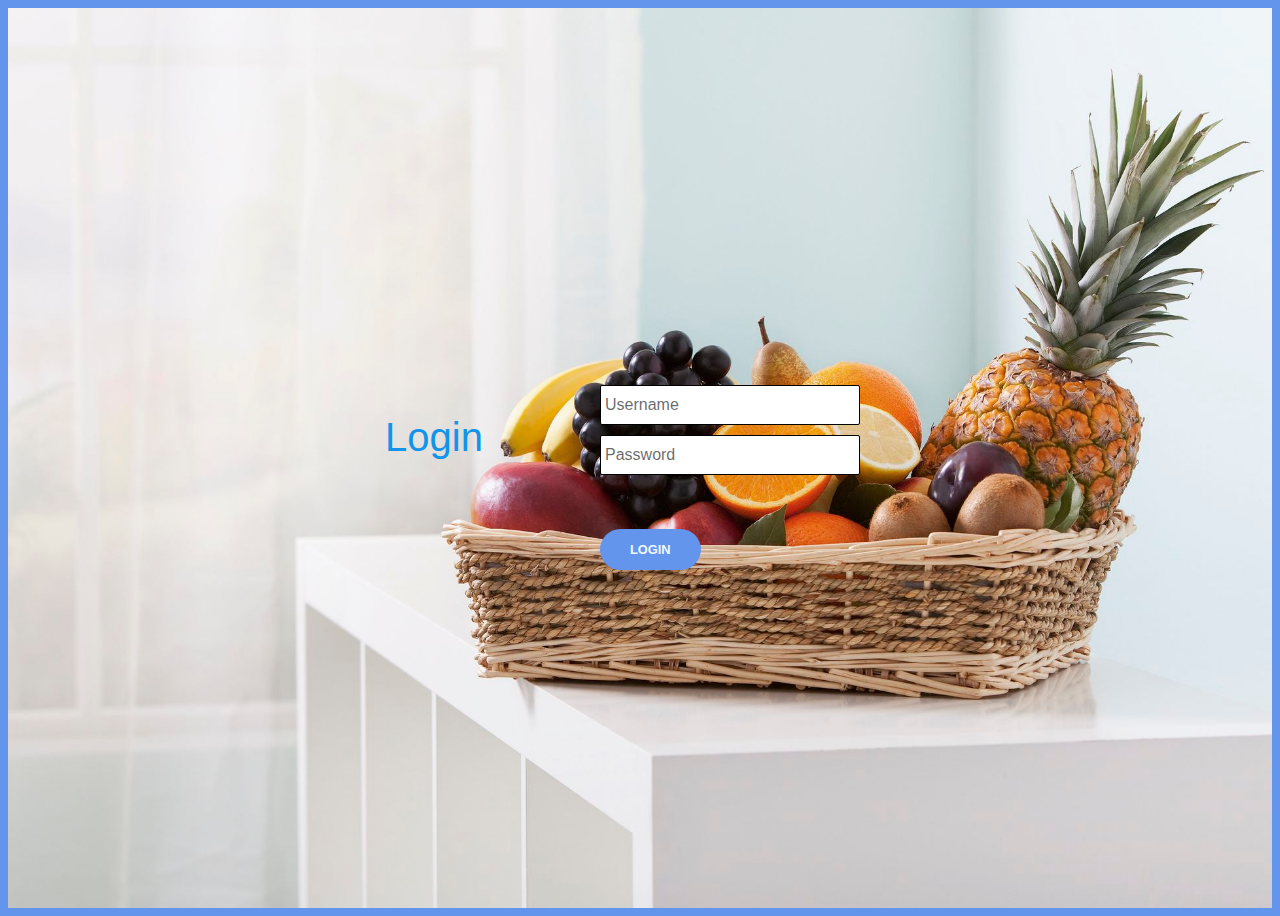
<file: login.html>
<!DOCTYPE html>
<html>

<head>

  <meta charset="UTF-8">

  <title>Login</title>
  <link rel="stylesheet" href="https://pro.fontawesome.com/releases/v5.10.0/css/all.css" integrity="sha384-AYmEC3Yw5cVb3ZcuHtOA93w35dYTsvhLPVnYs9eStHfGJvOvKxVfELGroGkvsg+p" crossorigin="anonymous"/>


    <style>



.body{
    background-image: url("img/summer-fruit.jpg");
    width: 100%;
    height: 100vh;
    background-size: cover;
    background-position: left;
    display: flex;
    flex-direction: column;
    justify-content: center;
    align-items: flex-start;

}



.header{
	position: absolute;
	top: calc(50% - 35px);
	left: calc(50% - 255px);
	
}

.header div{
	float: left;
	color: #1294eb;
	font-family: 'Exo', sans-serif;
	font-size: 40px;
	font-weight: 200;
}


.login{
	position: absolute;
	top: calc(50% - 75px);
	left: calc(50% - 50px);
	height: 150px;
	width: 350px;
	padding: 10px;
	
}

.login input[type=text]{
	width: 250px;
	height: 30px;
	border: 1px solid rgba(0, 0, 0);
	border-radius: 2px;
	color: #000000;
	font-family: 'Exo', sans-serif;
	font-size: 16px;
	font-weight: 400;
	padding: 4px;
}

.login input[type=password]{
	width: 250px;
	height: 30px;
	border: 1px solid rgba(0, 0, 0);
	border-radius: 2px;
	color: #000000;
	font-family: 'Exo', sans-serif;
	font-size: 16px;
	font-weight: 400;
	padding: 4px;
	margin-top: 10px;
}

.login input[type=button]{
	font-size: 0.8rem;
    font-weight: 700;
    border: none;
    border-radius: 300px;
    outline: none;
    background-color: cornflowerblue;
    color: aliceblue;
    padding: 13px 30px;
    cursor: pointer;
    text-transform: uppercase;
    transition: 0.3s ease;;
}

.login input[type=button]:hover{
	
    background-color: lawngreen;

}

.login input[type=button]:active{
	opacity: 0.6;
}

.login input[type=text]:focus{
	outline: none;
	border: 1px solid rgba(0, 0, 0, 0.9);
}

.login input[type=password]:focus{
	outline: none;
	border: 1px solid rgba(0, 0, 0, 0.9);
}

.login input[type=button]:focus{
	outline: none;
}

::-webkit-input-placeholder{
   color: rgba(0, 0, 0, 0.6);
}

::-moz-input-placeholder{
   color: rgba(0, 0, 0, 0.6);
}
</style>

  

</head>

<body bgcolor="#6495ed" oncontextmenu="return false">

  <div class="body"></div>
		<div class="grad"></div>
		<div class="header">
			<div>Login</div>
		</div>
		<form name="login">
		<div class="login">
				<input type="text" placeholder="Username" name="userid"><br>
				<input type="password" placeholder="Password" name="pswrd"><br><br><br><br>
				<input type="button" onclick="check(this.form)" value="Login"/>
		</div>



</form>
<script language="javascript">
function check(form)
{
 
 if(form.userid.value == "balaji" && form.pswrd.value == "123")
  {
    window.open('index.html')
  }
 else
 {
   alert("Wrong Password or Username")
  }
}
</script>
</body>
</html>
</file>
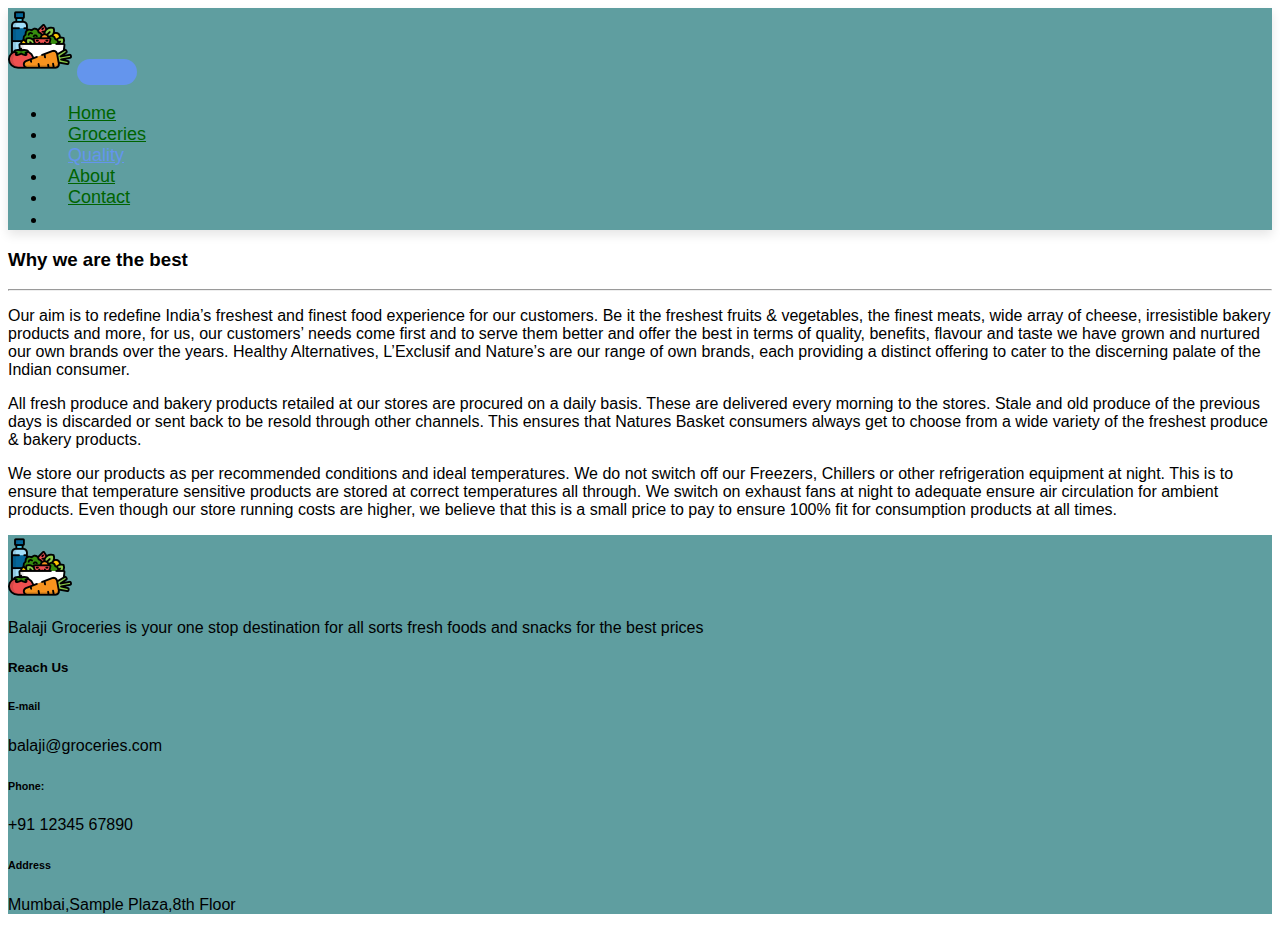
<file: quality.html>
<!DOCTYPE html>
<html lang="en">
<head>
    <meta charset="UTF-8">
    <meta http-equiv="X-UA-Compatible" content="IE=edge">
    <meta name="viewport" content="width=device-width, initial-scale=1.0">
    <title>Quality</title>

    
    <link rel="stylesheet" href="https://stackpath.bootstrapcdn.com/bootstrap/4.1.3/css/bootstrap.min.css" integrity="sha384-MCw98/SFnGE8fJT3GXwEOngsV7Zt27NXFoaoApmYm81iuXoPkFOJwJ8ERdknLPMO" crossorigin="anonymous">

    <link rel="stylesheet" href="https://pro.fontawesome.com/releases/v5.10.0/css/all.css" integrity="sha384-AYmEC3Yw5cVb3ZcuHtOA93w35dYTsvhLPVnYs9eStHfGJvOvKxVfELGroGkvsg+p" crossorigin="anonymous"/>

    <link rel="stylesheet" href="style.css">
</head>
<body>
      
      <!-- navbar -->
      <nav class="navbar navbar-expand-lg navbar-light bg-light py-3 fixed-top">
        <div class="container">
         <img src="img/diet.png">
          <button class="navbar-toggler" type="button" data-bs-toggle="collapse" data-bs-target="#navbarSupportedContent" aria-controls="navbarSupportedContent" aria-expanded="false" aria-label="Toggle navigation">
            <span class="navbar-toggler-icon"></span>
          </button>
          <div class="collapse navbar-collapse" id="navbarSupportedContent">
            <ul class="navbar-nav ml-auto">
             
              <li class="nav-item">
                <a class="nav-link" href="index.html">Home</a>
              </li>
              <li class="nav-item">
                <a class="nav-link" href="grocery.html">Groceries</a>
              </li>
              <li class="nav-item">
                <a class="nav-link active" href="#">Quality</a>
              </li>
              <li class="nav-item">
                <a class="nav-link" href="about.html">About</a>
              </li>
              <li class="nav-item">
                <a class="nav-link" href="contactus.html">Contact</a>
              </li>
              <li class="nav-item">
                <i class="fas fa-search"></i>
                <i class="fas fa-shopping-cart"></i>
              </li>
              
              
          </div>
        </div>
      </nav>

      <section id="imported" class="my-y pb-5">
        <div class="container text-center mt-5 py-5">
          <h3>Why we are the best</h3>
          <hr>
        </div>
      <div class="row mx-auto container-fluid">
        <p class="container">Our aim is to redefine India’s freshest and finest food experience for our customers. Be it the freshest fruits & vegetables, the finest meats, wide array of cheese, irresistible bakery products and more, for us, our customers’ needs come first and to serve them better and offer the best in terms of quality, benefits, flavour and taste we have grown and nurtured our own brands over the years. Healthy Alternatives, L’Exclusif and Nature’s are our range of own brands, each providing a distinct offering to cater to the discerning palate of the Indian consumer.</p>
     <p class="container">All fresh produce and bakery products retailed at our stores are procured on a daily basis. These are delivered every morning to the stores. Stale and old produce of the previous days is discarded or sent back to be resold through other channels. This ensures that Natures Basket consumers always get to choose from a wide variety of the freshest produce & bakery products.</p>
     <p class="container">We store our products as per recommended conditions and ideal temperatures. We do not switch off our Freezers, Chillers or other refrigeration equipment at night. This is to ensure that temperature sensitive products are stored at correct temperatures all through. We switch on exhaust fans at night to adequate ensure air circulation for ambient products. Even though our store running costs are higher, we believe that this is a small price to pay to ensure 100% fit for consumption products at all times.</p>
      </div>
      </section>


      <footer class ="mt-5 py-5">
        <div class="row container mx-auto pt-5">
          <div class="footer-one col-lg-3 col-lg-6 col-12">
            <img src="img/diet.png">
            <p class="pt-3">Balaji Groceries is your one stop destination for all sorts fresh foods and snacks for the best prices</p>
             
          </div>
          
          <div class="footer-one col-lg-3 col-lg-6 col-12">
          <h5>Reach Us</h5>
          <div>
            <h6>E-mail</h6>
            <p>balaji@groceries.com</p>
          </div> 
          <div>
            <h6>Phone:</h6>
            <p>+91 12345 67890</p>
          </div> 
          <div>
            <h6>Address</h6>
            <p>Mumbai,Sample Plaza,8th Floor</p>
          </div>  
          
          
          
        </div>
        </div>
      
      </footer>
    <script src="https://cdn.jsdelivr.net/npm/@popperjs/core@2.9.3/dist/umd/popper.min.js" integrity="sha384-W8fXfP3gkOKtndU4JGtKDvXbO53Wy8SZCQHczT5FMiiqmQfUpWbYdTil/SxwZgAN" crossorigin="anonymous"></script>
    <script src="https://cdn.jsdelivr.net/npm/bootstrap@5.1.1/dist/js/bootstrap.min.js" integrity="sha384-skAcpIdS7UcVUC05LJ9Dxay8AXcDYfBJqt1CJ85S/CFujBsIzCIv+l9liuYLaMQ/" crossorigin="anonymous"></script>
</body>
</html>
</file>
<file: style.css>
html{
    font-family: Helvetica, sans-serif;
}
button{
    font-size: 0.8rem;
    font-weight: 700;
    border: none;
    border-radius: 300px;
    outline: none;
    background-color: cornflowerblue;
    color: aliceblue;
    padding: 13px 30px;
    cursor: pointer;
    text-transform: uppercase;
    transition: 0.3s ease;
}

button:hover{
    background-color: lawngreen;
}

.navbar{
    font-size: 18px;
    top: 0;
    left: 0;
    background-color: cadetblue;
    box-shadow: 0 5px 10px rgba(0,0,0,0.1);
}

.navbar-light .navbar-nav .nav-link
{ padding: 0px 20px;
color: darkgreen;
transition: 0.3s ease;
}

.navbar-light .navbar-nav .nav-link:hover,
.navbar-light .navbar-nav .nav-link.active{
    color: cornflowerblue;
}

.navbar i{
    font-size: 1.2rem;
    padding: 0 7px;
    cursor: pointer;
    font-weight: 500;
    transition: 0.3s;
    color: darkgreen;
}

.navbar i:hover,
.navbar i.active{
    color: cornflowerblue;
}

#home{
    background-image: url("img/summer-fruit.jpg");
    width: 100%;
    height: 100vh;
    background-size: cover;
    background-position: left;
    display: flex;
    flex-direction: column;
    justify-content: center;
    align-items: flex-start;
}

#home div {
    color:cornflowerblue;
}

#home span {
    color:lawngreen;
}

.product {
    cursor: pointer;
    margin-bottom: 2rem;
}

.product img {
    transition: 0.3s all;
}

.product:hover img{
    opacity: 0.6;
}

hr{
    background-color: lawngreen;
}

footer{
    background-color: cadetblue;
}
</file>
